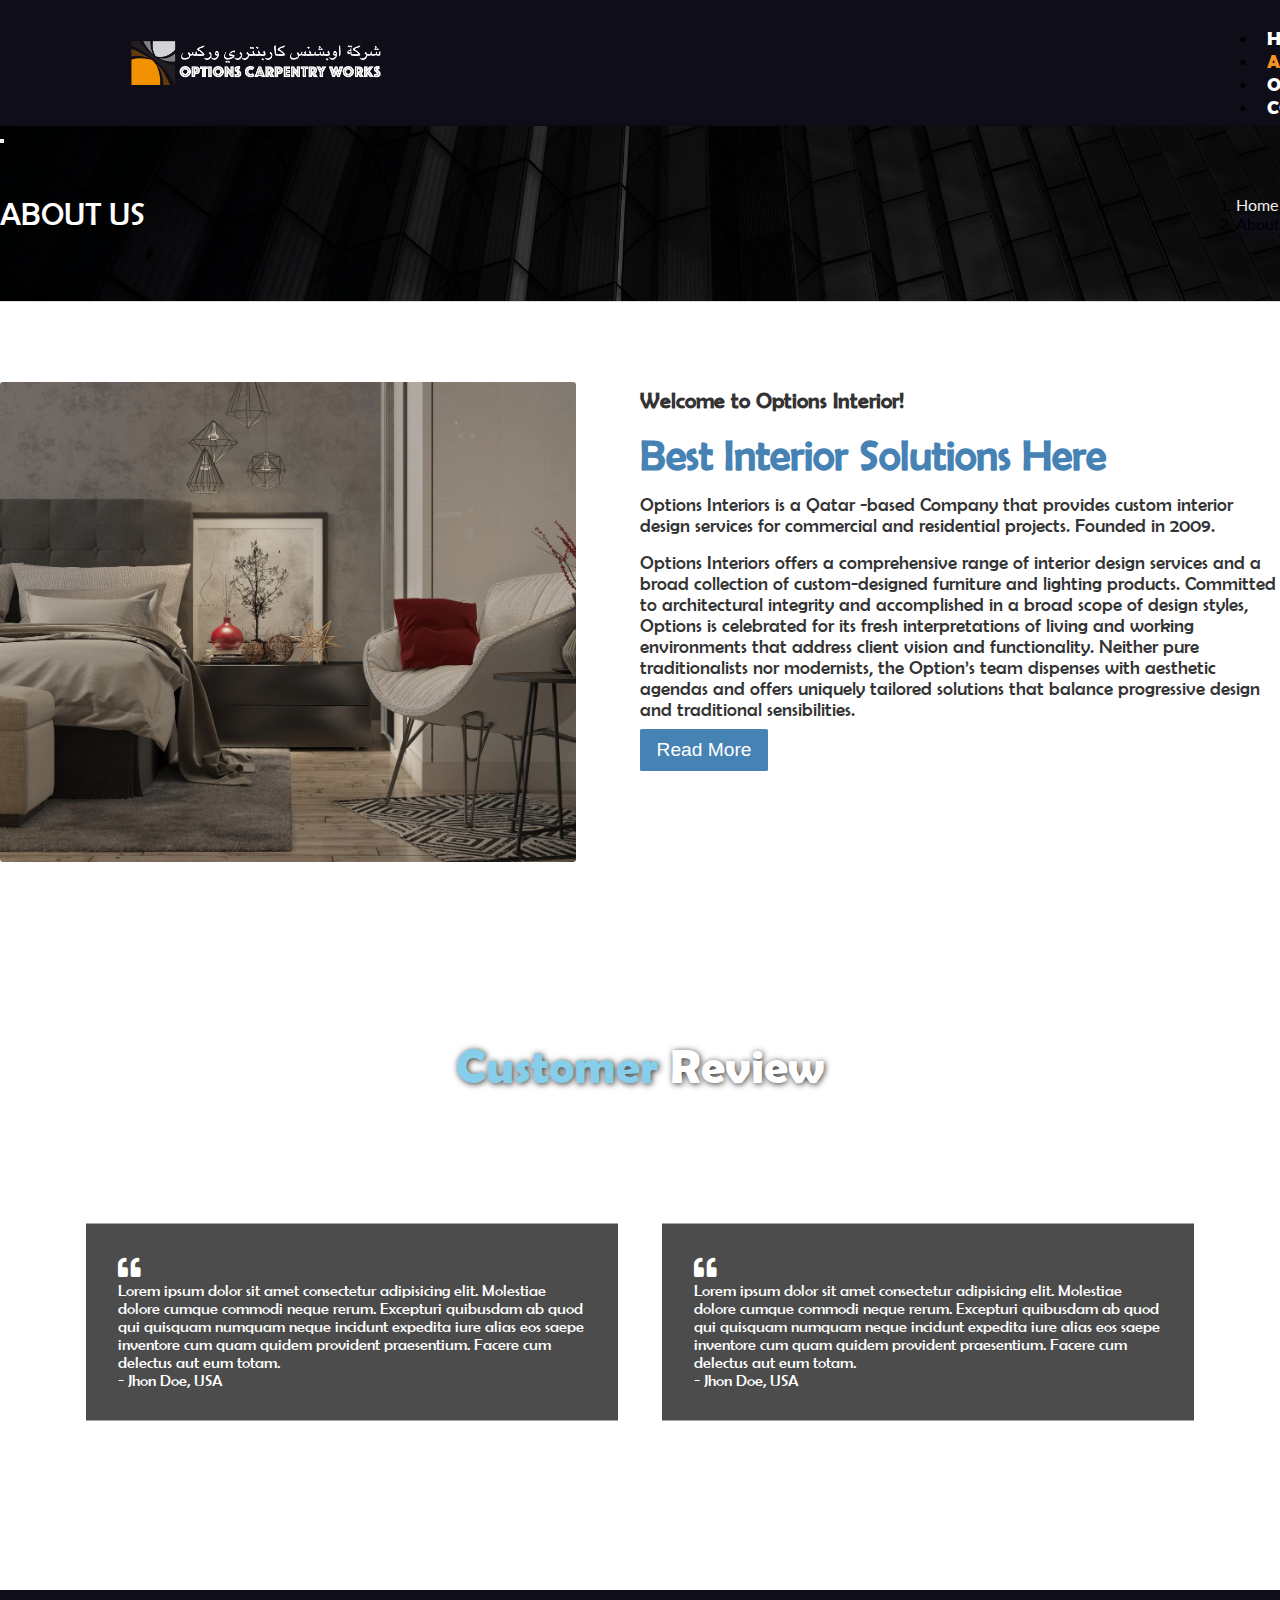
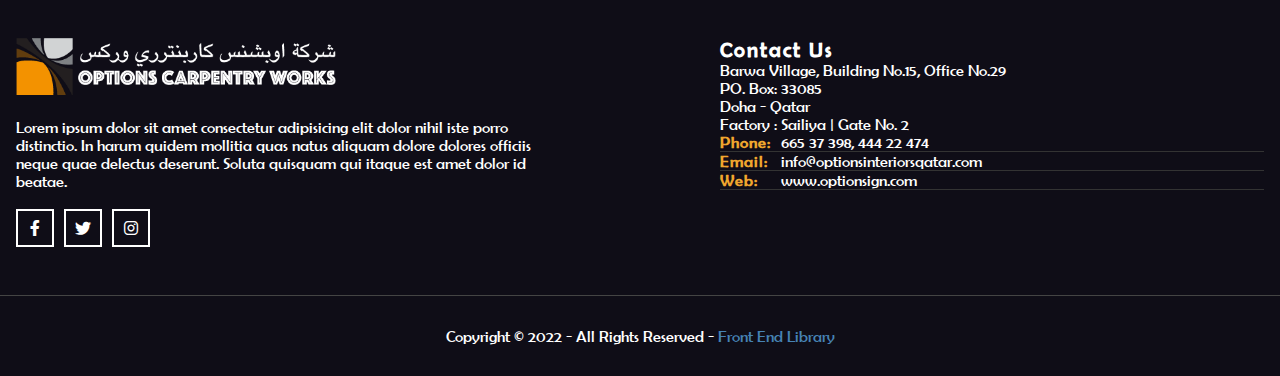
<file: about.html>
<!DOCTYPE html>
<!--
Template name: Interiorx
Author: Md. Riazul Islam
Author URI: https://github.com/riazul82
Date: June, 2022
--------------------------------------------->
<html lang="en">

<head>
    <meta charset="UTF-8">
    <meta http-equiv="X-UA-Compatible" content="IE=edge">
    <meta name="viewport" content="width=device-width, initial-scale=1.0">

    <!-- bootstrap cdn link -->
    <link href="https://cdn.jsdelivr.net/npm/bootstrap@5.1.3/dist/css/bootstrap.min.css" rel="stylesheet"
        integrity="sha384-1BmE4kWBq78iYhFldvKuhfTAU6auU8tT94WrHftjDbrCEXSU1oBoqyl2QvZ6jIW3" crossorigin="anonymous">

    <!-- aos cdn link -->
    <link href="https://unpkg.com/aos@2.3.1/dist/aos.css" rel="stylesheet">

    <!-- custom styles -->
    <link rel="stylesheet" href="style.css">
    <link rel="stylesheet" href="responsive.css">

    <title>Interiorx - About</title>
</head>

<body>
    <!-- topbar start -->
    <!-- <div class="topbar container-fluid d-flex flex-wrap justify-content-center justify-content-lg-between">
        <div class="info-topbar mt-2 d-flex flex-wrap justify-content-center justify-content-lg-between">
            <div class="info-content d-inline-flex">
                <div class="mt-1"><span class="icon-phone-alt"></span></div>
                <p class="phone ms-2">+91 7736463884, +974 55217581</p>
            </div>

            <div class="info-content ms-4 d-inline-flex">
                <div class="mt-1"><span class="icon-envelope"></span></div>
                <p class="email ms-2">dilshad@gmail.com</p>
            </div>
        </div>

        <div class="location-topbar ms-3 mt-2 d-flex align-items-center">
            <p>Muatheir aspire building 4th floor</p>
        </div>
    </div> -->
    <!-- topbar end -->





    <!-- header start -->
    <div class="header">

        <!-- navbar start -->
        <nav class="navbari navbar-expand-lg navbar-light bg-light">
            <div class="nav-content container-fluid">
                <a class="navbar-brand" href="#">
                    <img class="d-inline-block align-top" src="img/O Int Logo.png" alt="brand-logo">
                </a>

                <button class="navbar-toggler" type="button" data-bs-toggle="collapse"
                    data-bs-target="#navbarNavDropdown" aria-controls="navbarNavDropdown" aria-expanded="false"
                    aria-label="Toggle navigation">
                    <span class="navbar-toggler-icon"></span>
                </button>

                <div class="main-menu collapse navbar-collapse" id="navbarNavDropdown">
                    <ul class="navbar-nav">
                        <li class="nav-item">
                            <a class="nav-link" aria-current="page" href="index.html">Home</a>
                        </li>

                        <li class="nav-item">
                            <a class="nav-link activee" href="about.html">About Us</a>
                        </li>

                        <li class="nav-item">
                            <a class="nav-link" href="interior.html">Our Services</a>
                        </li>

                        <!-- <li class="nav-item dropdown">
                            <a class="nav-link dropdown-toggle" href="#" data-bs-toggle="dropdown"
                                id="navbarDropdownMenuLink" role="button" aria-expanded="false">
                                Our Services
                            </a>
                            <ul class="dropdown-menu" aria-labelledby="navbarDropdownMenuLink">
                                <li><a class="dropdown-item" href="interior.html">Interior</a></li>
                                <li><a class="dropdown-item" href="construction.html">Construction</a></li>
                            </ul>
                        </li> -->

                        <li class="nav-item">
                            <a class="nav-link" href="contact.html">Contact Us</a>
                        </li>
                    </ul>
                </div>

                <!-- <div class="quote-btn">
                    <a class="nav-link" href="#">Get a quote</a>
                </div> -->
            </div>
        </nav>
        <!-- navbar end -->
    </div>
    <!-- header end -->





    <!-- breadcrumb start -->
    <div class="container-fluid breadcrumb-area">
        <div class="container-lg">
            <div class="title">
                <h2>About us</h2>
            </div>

            <nav aria-label="breadcrumb">
                <ol class="breadcrumb">
                    <li class="breadcrumb-item"><a href="index.html">Home</a></li>
                    <li class="breadcrumb-item active" aria-current="page">About</li>
                </ol>
            </nav>
        </div>
    </div>
    <!-- breadcrumb end -->





    <!-- about section start -->
    <div class="about container-xl" id="about">
        <div class="about-wrap">
            <div class="about-image">
                <img src="img/exclusive/03.jpg" alt="about_img">
            </div>
            <div class="about-description">
                <h3>Welcome to Options Interior!</h3>
                <h1>Best Interior Solutions Here</h1>
                <p>Options Interiors is a Qatar -based Company that provides custom interior design 
                    services for commercial and residential projects. Founded in 2009.</p>
                <p>Options Interiors offers a comprehensive range of interior design 
                    services and a broad collection of custom-designed furniture and lighting products. Committed to 
                    architectural integrity and accomplished in a broad scope of design styles, Options is celebrated 
                    for its fresh interpretations of living and working environments that address client vision and 
                    functionality. Neither pure traditionalists nor modernists, the Option’s team dispenses with 
                    aesthetic agendas and offers uniquely tailored solutions that balance progressive design and 
                    traditional sensibilities.
                
                </p>
                <p id="read" style="display: none;">
                    Each project in the Options Interiors portfolio - Executive offices, Private residences, Baby 
                    nurseries, Restaurants, Fitness studio, Medical centers and numerous other distinctive spaces – begins 
                    with a definitive design concept formulated in partnership with the client. This concept establishes 
                    a point of view that runs throughout the space, whether referenced to the construction of a lighted 
                    suspended ceiling or to a ne detail in the hardware of a walnut cabinet. The carefully considered 
                    synthesis of functional space planning, colour and texture, proportion, scale and lighting, is key 
                    to Options’s core design principles and enhanced by service built on close client collaboration 
                    and responsiveness.
                </p>
            <button onclick="myRead()">Read More</button>
            </div>
        </div>
            
        <!-- <div class="about-wrap about-wrap-2">
            <div class="about-description">
                <h3>We Build & Install</h3>
                <h1>Your Dream Construction Project</h1>
                <p>Atque molestias illo consectetur odio laborum libero consectetur accusamus reiciendis molestias
                    laboriosam omnis dolor cupiditate fugit iusto perferendis praesentium eos excepturi magnam
                    corporis earum magnam est cumque commodi voluptate distinctio perspiciatis aperiam rerum quae
                    soluta quam incidunt quis beatae corrupti eaque.</p>
                <p>Dacilis in corporis ad itaque minus necessitatibus laudantium quod inventore sint repellat nam
                    lorem ipsum dolor sit amet consectetur adipisicing elit atque molestias illo consectetur odio
                    laborum libero doloremque. </p>
                <button>Read More</button>
            </div>

            <div class="about-image">
                <img src="img/construction/01.jpg" alt="about_img">
            </div>
        </div> -->
    </div>
    <!-- about section end -->





    <!-- customer review section start -->
    <div class="customer-review">
        <div class="review-title">
            <h1><span>Customer</span> Review</h1>
        </div>
        <div class="review-wrap">
            <div class="review-box">
                <p class="review-icon"><span class="icon-quote-left"></span></p>
                <p class="review-description">Lorem ipsum dolor sit amet consectetur adipisicing elit. Molestiae dolore
                    cumque commodi neque rerum. Excepturi quibusdam ab quod qui quisquam numquam neque incidunt expedita
                    iure alias eos saepe inventore cum quam quidem provident praesentium. Facere cum delectus aut eum
                    totam.</p>
                <p>- Jhon Doe, USA</p>
            </div>

            <div class="review-box">
                <p class="review-icon"><span class="icon-quote-left"></span></p>
                <p class="review-description">Lorem ipsum dolor sit amet consectetur adipisicing elit. Molestiae dolore
                    cumque commodi neque rerum. Excepturi quibusdam ab quod qui quisquam numquam neque incidunt expedita
                    iure alias eos saepe inventore cum quam quidem provident praesentium. Facere cum delectus aut eum
                    totam.</p>
                <p>- Jhon Doe, USA</p>
            </div>
        </div>
    </div>
    <!-- customer review section end -->





    <!-- footer section start -->
    <div class="footer">
        <div class="footer-content container-xxl">
            <div class="footer-col footer-col1">
                <!-- <p class="interiorx"><strong>Options<span>Interior</span></strong></p> -->
                <img src="/img/O Int Logo.png" alt="">
                <p>Lorem ipsum dolor sit amet consectetur adipisicing elit dolor nihil iste porro distinctio. In harum
                    quidem mollitia quas natus aliquam dolore dolores officiis neque quae delectus deserunt. Soluta
                    quisquam qui itaque est amet dolor id beatae.</p>
                <div class="social-links">
                    <div class="social-link">
                        <a href="https://www.facebook.com/optionsqatar2006"><span class="icon-facebook-f"></span></a>
                    </div>

                    <div class="social-link">
                        <a href="https://twitter.com/OptionSign?s=20"><span class="icon-twitter"></span></a>
                    </div>

                    <!-- <div class="social-link">
                        <a href=""><span class="icon-youtube"></span></a>
                    </div> -->

                    <div class="social-link" >
                        <a href="https://instagram.com/options_sign.qatar?igshid=MzRlODBiNWFlZA=="><span class="icon-instagram "></span></a>
                    </div>
                </div>
            </div>

            <!-- <div class="footer-col news">
                <p class="footer-col-title"><strong>Latest news</strong></p>
                <div class="news-links">
                    <p class="news-link"><a href="#">Aut illum consequuntur quae dolores mollitia deserunt</a></p>
                    <p class="news-link"><a href="#">Estpti beatae placeat corporis non incidunt</a></p>
                    <p class="news-link"><a href="#">Molestiae aperiam laudantium ullam fuga laboriosam</a></p>
                    <p class="news-link"><a href="#">Repellat explore dolorem tenetur voluptate repudiandae</a></p>
                    <p class="news-link"><a href="#">Vero voluptate esse nostrum quaerat reiciendis eveniet</a></p>
                    <p class="news-link"><a href="#">Totam non blanditiis harum vitae accusamus</a></p>
                </div>
            </div> -->

            <div class="footer-col location">
                <p class="footer-col-title"><strong>Contact Us</strong></p>
                <p>
                    Barwa Village, Building No.15, Office No.29 <br>
                    PO. Box: 33085 <br>
                    Doha - Qatar <br>
                    Factory : Sailiya | Gate No. 2
                </p>
                <div class="address">
                    <p><strong>Phone: </strong><span>665 37 398, 444 22 474</span></p>
                    <p><strong>Email: </strong><span>info@optionsinteriorsqatar.com</span></p>
                    <p><strong>Web: </strong><a href="#">www.optionsign.com</a></p>
                </div>
            </div>
        </div>

        <footer class="copyright container-xxl">
            <p>Copyright &copy; 2022 - All Rights Reserved - <a
                    href="" target="_blank">Front End Library</a></p>
        </footer>
    </div>
    <!-- footer section end -->








    <!-- bootstrap cdn link -->
    <script src="https://cdn.jsdelivr.net/npm/bootstrap@5.1.3/dist/js/bootstrap.bundle.min.js"
        integrity="sha384-ka7Sk0Gln4gmtz2MlQnikT1wXgYsOg+OMhuP+IlRH9sENBO0LRn5q+8nbTov4+1p" crossorigin="anonymous">
    </script>

    <!-- aos cdn link -->
    <script src="https://unpkg.com/aos@2.3.1/dist/aos.js"></script>

    <!-- custom js link -->
    <script src="script.js"></script>
</body>

</html>
</file>
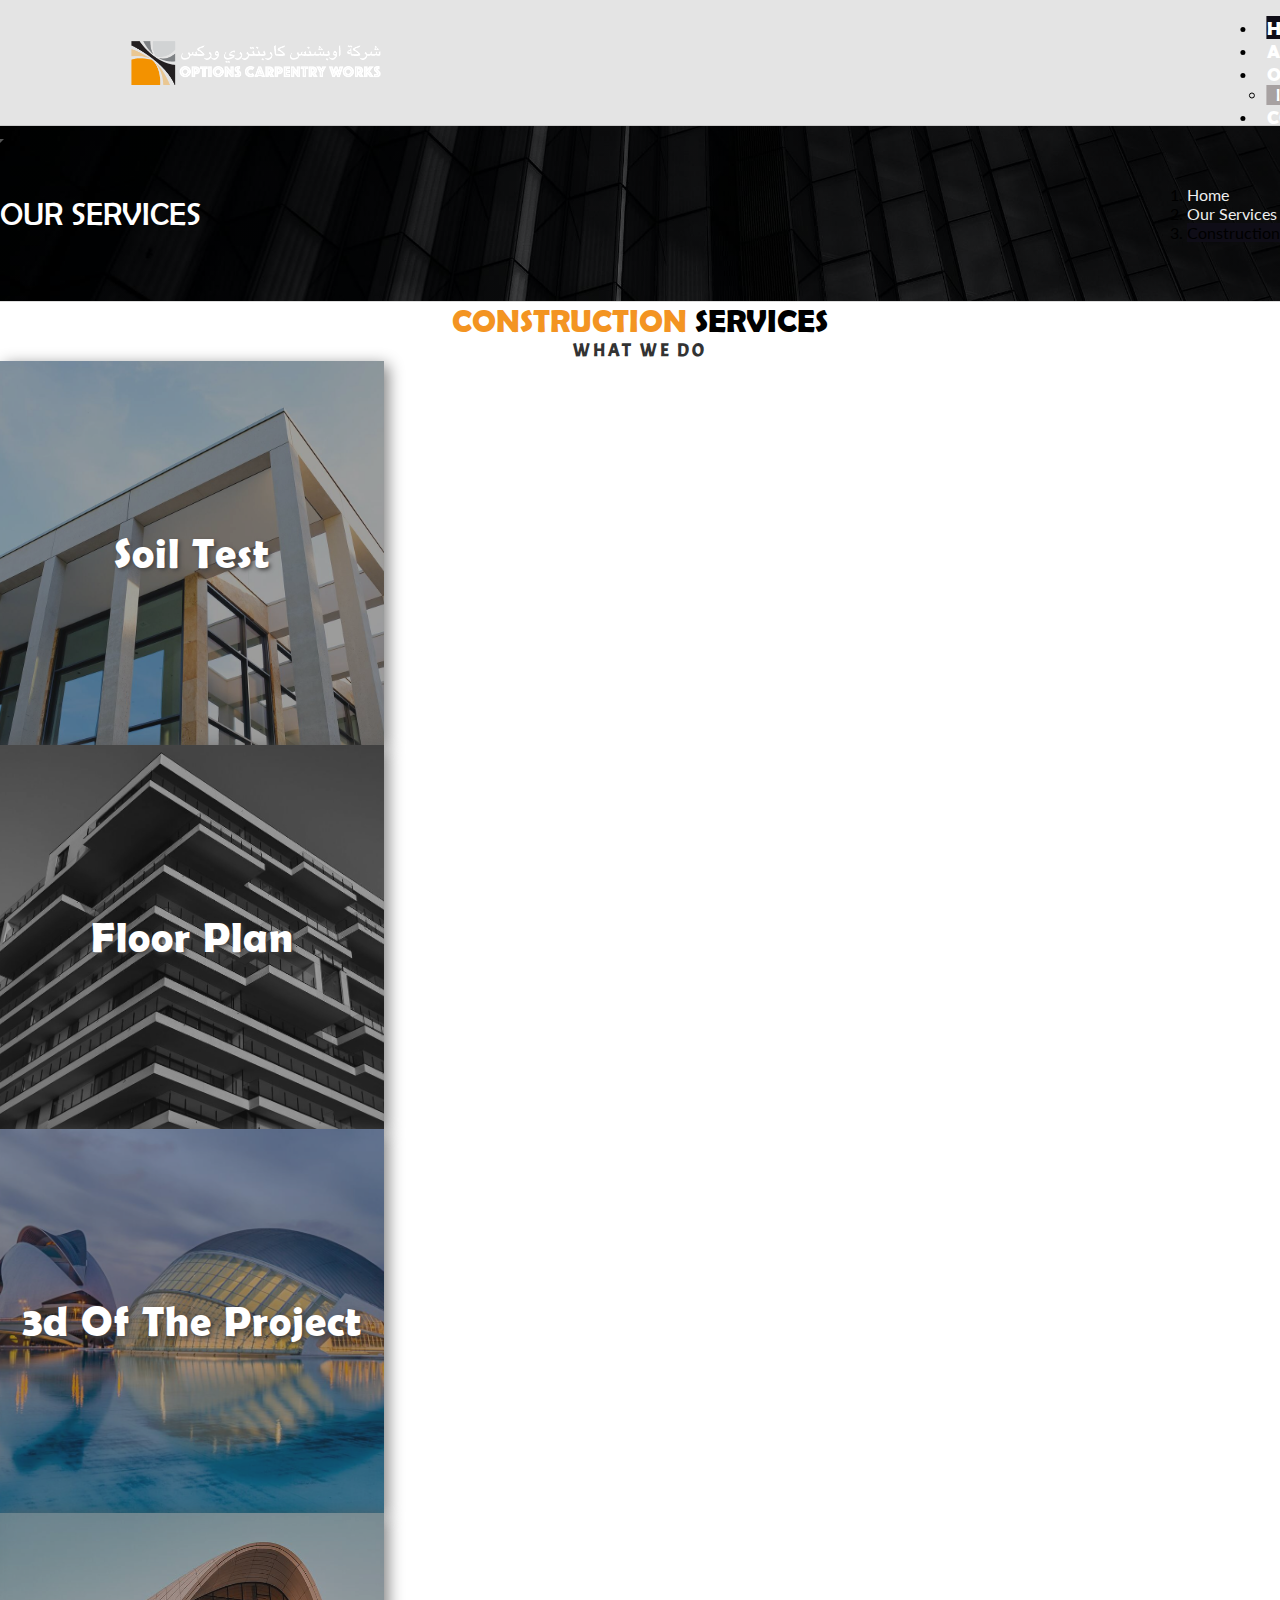
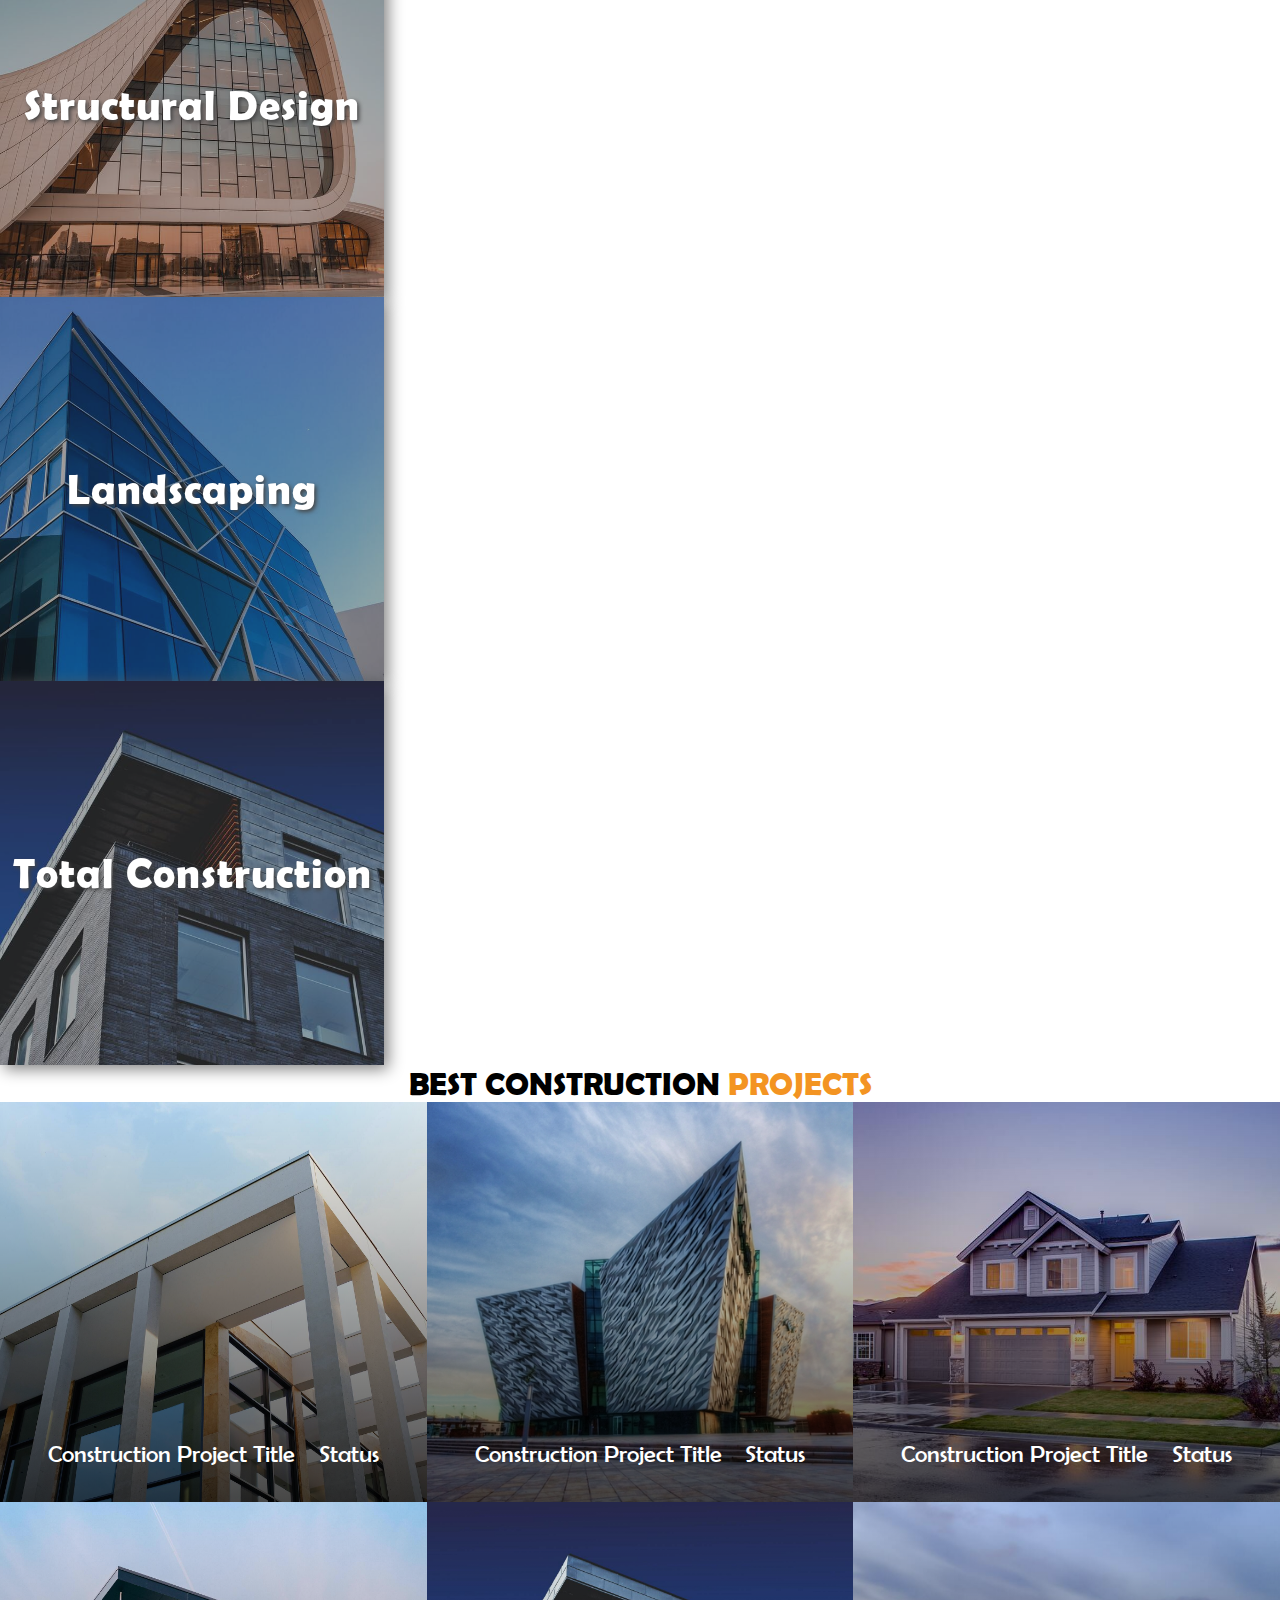
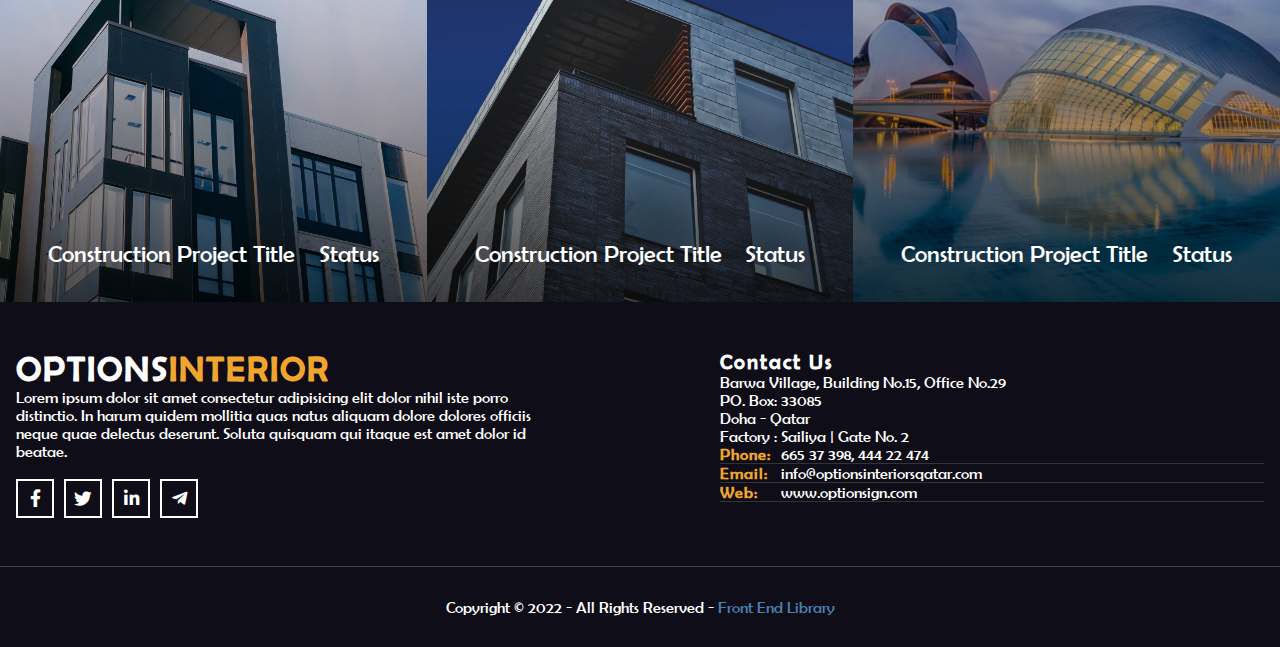
<file: construction.html>
<!DOCTYPE html>
<!--
Template name: Interiorx
Author: Md. Riazul Islam
Author URI: https://github.com/riazul82
Date: June, 2022
--------------------------------------------->
<html lang="en">

<head>
    <meta charset="UTF-8">
    <meta http-equiv="X-UA-Compatible" content="IE=edge">
    <meta name="viewport" content="width=device-width, initial-scale=1.0">

    <!-- bootstrap cdn link -->
    <link href="https://cdn.jsdelivr.net/npm/bootstrap@5.1.3/dist/css/bootstrap.min.css" rel="stylesheet"
        integrity="sha384-1BmE4kWBq78iYhFldvKuhfTAU6auU8tT94WrHftjDbrCEXSU1oBoqyl2QvZ6jIW3" crossorigin="anonymous">

    <!-- aos cdn link -->
    <link href="https://unpkg.com/aos@2.3.1/dist/aos.css" rel="stylesheet">

    <!-- custom styles -->
    <link rel="stylesheet" href="style.css">
    <link rel="stylesheet" href="responsive.css">

    <title>Interiorx - Construction</title>
</head>

<body>
   <!-- topbar start -->
    <!-- <div class="topbar container-fluid d-flex flex-wrap justify-content-center justify-content-lg-between">
        <div class="info-topbar mt-2 d-flex flex-wrap justify-content-center justify-content-lg-between">
            <div class="info-content d-inline-flex">
                <div class="mt-1"><span class="icon-phone-alt"></span></div>
                <p class="phone ms-2">+91 7736463884, +974 55217581</p>
            </div>

            <div class="info-content ms-4 d-inline-flex">
                <div class="mt-1"><span class="icon-envelope"></span></div>
                <p class="email ms-2">dilshad@gmail.com</p>
            </div>
        </div>

        <div class="location-topbar ms-3 mt-2 d-flex align-items-center">
            <p>Muatheir aspire building 4th floor</p>
        </div>
    </div> -->
    <!-- topbar end -->




    <!-- header start -->
    <div class="header">

        <!-- navbar start -->
        <nav class="navbar navbar-expand-lg navbar-light bg-light">
            <div class="nav-content container-fluid">
                <a class="navbar-brand" href="#">
                    <img class="d-inline-block align-top" src="img/O Int Logo.png" alt="brand-logo">
                </a>

                <button class="navbar-toggler" type="button" data-bs-toggle="collapse"
                    data-bs-target="#navbarNavDropdown" aria-controls="navbarNavDropdown" aria-expanded="false"
                    aria-label="Toggle navigation">
                    <span class="navbar-toggler-icon"></span>
                </button>

                <div class="main-menu collapse navbar-collapse" id="navbarNavDropdown">
                    <ul class="navbar-nav">
                        <li class="nav-item">
                            <a class="nav-link active" aria-current="page" href="index.html">Home</a>
                        </li>

                        <li class="nav-item">
                            <a class="nav-link" href="about.html">About Us</a>
                        </li>

                        <li class="nav-item dropdown">
                            <a class="nav-link dropdown-toggle" href="#" data-bs-toggle="dropdown"
                                id="navbarDropdownMenuLink" role="button" aria-expanded="false">
                                Our Services
                            </a>
                            <ul class="dropdown-menu" aria-labelledby="navbarDropdownMenuLink">
                                <li><a class="dropdown-item" href="interior.html">Interior</a></li>
                                <!-- <li><a class="dropdown-item" href="construction.html">Construction</a></li> -->
                            </ul>
                        </li>

                        <li class="nav-item">
                            <a class="nav-link" href="contact.html">Contact Us</a>
                        </li>
                    </ul>
                </div>

                <!-- <div class="quote-btn">
                    <a class="nav-link" href="#">Get a quote</a>
                </div> -->
            </div>
        </nav>
        <!-- navbar end -->
    </div>
    <!-- header end -->





    <!-- breadcrumb start -->
    <div class="container-fluid breadcrumb-area parallax">
        <div class="container-lg">
            <div class="title">
                <h2>Our Services</h2>
            </div>

            <nav aria-label="breadcrumb">
                <ol class="breadcrumb">
                    <li class="breadcrumb-item"><a href="index.html">Home</a></li>
                    <li class="breadcrumb-item"><a href="interior.html">Our Services</a></li>
                    <li class="breadcrumb-item active" aria-current="page">Construction</li>
                </ol>
            </nav>
        </div>
    </div>
    <!-- breadcrumb end -->





    <!-- services section start -->
    <div id="services" class="construction-services">
        <div class="section-title pt-5">
            <h1 class="text-center"><span>Construction</span> Services</h1>
            <p class="text-center">What we do</p>
        </div>

        <div class="container-lg pt-4 pb-5 d-flex flex-wrap justify-content-center justify-content-lg-start"
            data-aos="fade-up">
            <div class="card mb-3 ms-2 me-2 flex-lg-grow-1">
                <img src="img/construction/01.jpg" alt="">

                <div class="card-text-content">
                    <p>Soil test</p>
                </div>
            </div>

            <div class="card mb-3 ms-2 me-2 flex-lg-grow-1">
                <img src="img/construction/02.jpg" alt="">

                <div class="card-text-content">
                    <p>Floor plan</p>
                </div>
            </div>

            <div class="card mb-3 ms-2 me-2 flex-lg-grow-1">
                <img src="img/construction/09.jpg" alt="">

                <div class="card-text-content">
                    <p>3d of the project</p>
                </div>
            </div>

            <div class="card mb-3 ms-2 me-2 flex-lg-grow-1">
                <img src="img/construction/04.jpg" alt="">

                <div class="card-text-content">
                    <p>Structural design</p>
                </div>
            </div>

            <div class="card mb-3 ms-2 me-2 flex-lg-grow-1">
                <img src="img/construction/05.jpg" alt="">

                <div class="card-text-content">
                    <p>Landscaping</p>
                </div>
            </div>

            <div class="card mb-3 ms-2 me-2 flex-lg-grow-1">
                <img src="img/construction/06.jpg" alt="">

                <div class="card-text-content">
                    <p>Total construction</p>
                </div>
            </div>
        </div>
    </div>
    <!-- services section end -->





    <!-- service gallery start -->
    <div class="container-fluid service-gallery mt-2">
        <div class="section-title pt-5 pb-5">
            <h1>Best Construction <span>Projects</span></h1>
        </div>

        <div class="service-gallery-wrapper mt-4">
            <div class="service-gallery-content">
                <img src="img/exclusive/07.jpg" alt="">

                <div class="preview-details">
                    <p class="preview-title">Project Preview Title</p>
                </div>

                <div class="service-project-title-area">
                    <p class="service-project-title">Construction Project Title</p>
                    <p class="service-project-status">Status</p>
                </div>
            </div>

            <div class="service-gallery-content">
                <img src="img/exclusive/08.jpg" alt="">

                <div class="preview-details">
                    <p class="preview-title">Project Preview Title</p>
                </div>

                <div class="service-project-title-area">
                    <p class="service-project-title">Construction Project Title</p>
                    <p class="service-project-status">Status</p>
                </div>
            </div>

            <div class="service-gallery-content">
                <img src="img/exclusive/09.jpg" alt="">

                <div class="preview-details">
                    <p class="preview-title">Project Preview Title</p>
                </div>

                <div class="service-project-title-area">
                    <p class="service-project-title">Construction Project Title</p>
                    <p class="service-project-status">Status</p>
                </div>
            </div>

            <div class="service-gallery-content">
                <img src="img/exclusive/10.jpg" alt="">

                <div class="preview-details">
                    <p class="preview-title">Project Preview Title</p>
                </div>

                <div class="service-project-title-area">
                    <p class="service-project-title">Construction Project Title</p>
                    <p class="service-project-status">Status</p>
                </div>
            </div>

            <div class="service-gallery-content">
                <img src="img/exclusive/11.jpg" alt="">

                <div class="preview-details">
                    <p class="preview-title">Project Preview Title</p>
                </div>

                <div class="service-project-title-area">
                    <p class="service-project-title">Construction Project Title</p>
                    <p class="service-project-status">Status</p>
                </div>
            </div>

            <div class="service-gallery-content">
                <img src="img/exclusive/12.jpg" alt="">

                <div class="preview-details">
                    <p class="preview-title">Project Preview Title</p>
                </div>

                <div class="service-project-title-area">
                    <p class="service-project-title">Construction Project Title</p>
                    <p class="service-project-status">Status</p>
                </div>
            </div>
        </div>
    </div>
    <!-- service gallery end -->





    <!-- footer section start -->
    <div class="footer">
        <div class="footer-content container-xxl">
            <div class="footer-col footer-col1">
                <p class="interiorx"><strong>Options<span>Interior</span></strong></p>
                <p>Lorem ipsum dolor sit amet consectetur adipisicing elit dolor nihil iste porro distinctio. In harum
                    quidem mollitia quas natus aliquam dolore dolores officiis neque quae delectus deserunt. Soluta
                    quisquam qui itaque est amet dolor id beatae.</p>
                <div class="social-links">
                    <div class="social-link">
                        <span class="icon-facebook-f"></span>
                    </div>

                    <div class="social-link">
                        <span class="icon-twitter"></span>
                    </div>

                    <div class="social-link">
                        <span class="icon-linkedin-in"></span>
                    </div>

                    <div class="social-link">
                        <span class="icon-telegram-plane"></span>
                    </div>
                </div>
            </div>

            <!-- <div class="footer-col news">
                <p class="footer-col-title"><strong>Latest news</strong></p>
                <div class="news-links">
                    <p class="news-link"><a href="#">Aut illum consequuntur quae dolores mollitia deserunt</a></p>
                    <p class="news-link"><a href="#">Estpti beatae placeat corporis non incidunt</a></p>
                    <p class="news-link"><a href="#">Molestiae aperiam laudantium ullam fuga laboriosam</a></p>
                    <p class="news-link"><a href="#">Repellat explore dolorem tenetur voluptate repudiandae</a></p>
                    <p class="news-link"><a href="#">Vero voluptate esse nostrum quaerat reiciendis eveniet</a></p>
                    <p class="news-link"><a href="#">Totam non blanditiis harum vitae accusamus</a></p>
                </div>
            </div> -->

            <div class="footer-col location">
                <p class="footer-col-title"><strong>Contact Us</strong></p>
                <p>
                    Barwa Village, Building No.15, Office No.29 <br>
                    PO. Box: 33085 <br>
                    Doha - Qatar <br>
                    Factory : Sailiya | Gate No. 2
                </p>
                <div class="address">
                    <p><strong>Phone: </strong><span>665 37 398, 444 22 474</span></p>
                    <p><strong>Email: </strong><span>info@optionsinteriorsqatar.com</span></p>
                    <p><strong>Web: </strong><a href="#">www.optionsign.com</a></p>
                </div>
            </div>
        </div>

        <footer class="copyright container-xxl">
            <p>Copyright &copy; 2022 - All Rights Reserved - <a
                    href="" target="_blank">Front End Library</a></p>
        </footer>
    </div>
    <!-- footer section end -->






    <!-- bootstrap cdn link -->
    <script src="https://cdn.jsdelivr.net/npm/bootstrap@5.1.3/dist/js/bootstrap.bundle.min.js"
        integrity="sha384-ka7Sk0Gln4gmtz2MlQnikT1wXgYsOg+OMhuP+IlRH9sENBO0LRn5q+8nbTov4+1p" crossorigin="anonymous">
    </script>

    <!-- aos cdn link -->
    <script src="https://unpkg.com/aos@2.3.1/dist/aos.js"></script>

    <!-- custom js link -->
    <script src="script.js"></script>
</body>

</html>
</file>
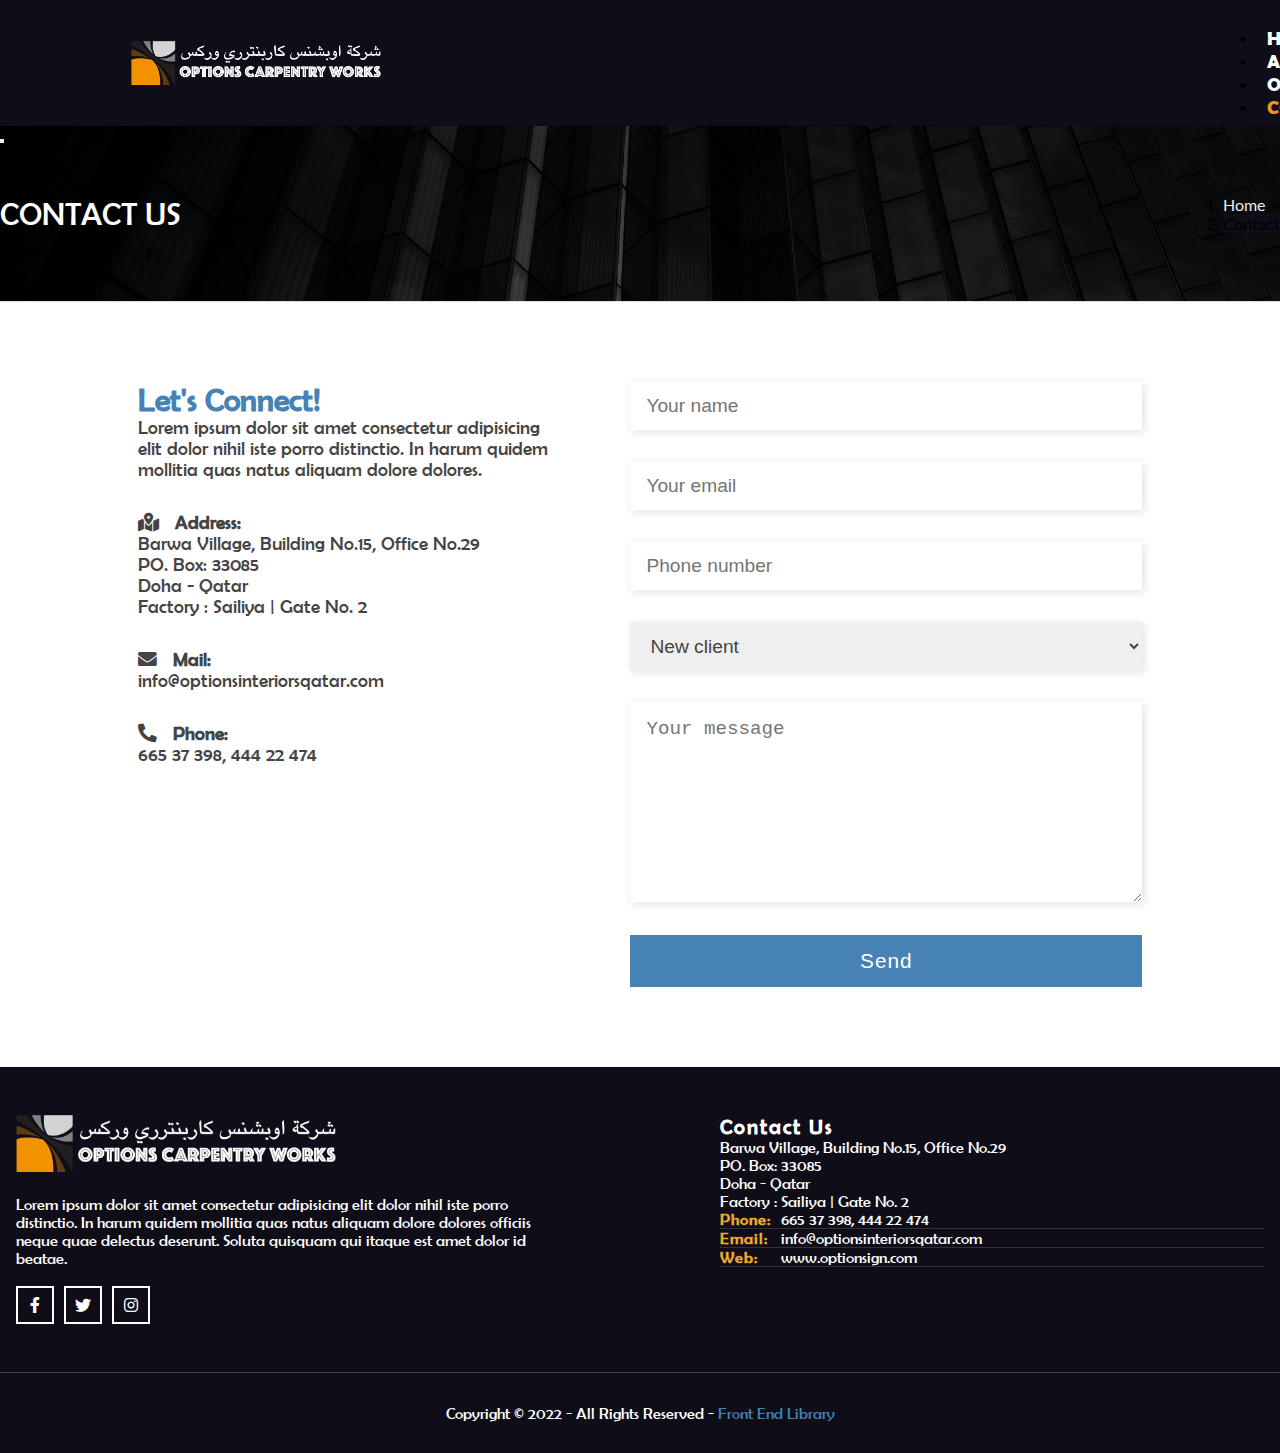
<file: contact.html>
<!DOCTYPE html>
<!--
Template name: Interiorx
Author: Md. Riazul Islam
Author URI: https://github.com/riazul82
Date: June, 2022
--------------------------------------------->
<html lang="en">

<head>
    <meta charset="UTF-8">
    <meta http-equiv="X-UA-Compatible" content="IE=edge">
    <meta name="viewport" content="width=device-width, initial-scale=1.0">

    <!-- bootstrap cdn link -->
    <link href="https://cdn.jsdelivr.net/npm/bootstrap@5.1.3/dist/css/bootstrap.min.css" rel="stylesheet"
        integrity="sha384-1BmE4kWBq78iYhFldvKuhfTAU6auU8tT94WrHftjDbrCEXSU1oBoqyl2QvZ6jIW3" crossorigin="anonymous">

    <!-- aos cdn link -->
    <link href="https://unpkg.com/aos@2.3.1/dist/aos.css" rel="stylesheet">

    <!-- custom styles -->
    <link rel="stylesheet" href="style.css">
    <link rel="stylesheet" href="responsive.css">

    <title>Interiorx - Contact</title>
</head>

<body>
    <!-- topbar start -->
    <!-- <div class="topbar container-fluid d-flex flex-wrap justify-content-center justify-content-lg-between">
        <div class="info-topbar mt-2 d-flex flex-wrap justify-content-center justify-content-lg-between">
            <div class="info-content d-inline-flex">
                <div class="mt-1"><span class="icon-phone-alt"></span></div>
                <p class="phone ms-2">+91 7736463884, +974 55217581</p>
            </div>

            <div class="info-content ms-4 d-inline-flex">
                <div class="mt-1"><span class="icon-envelope"></span></div>
                <p class="email ms-2">dilshad@gmail.com</p>
            </div>
        </div>

        <div class="location-topbar ms-3 mt-2 d-flex align-items-center">
            <p>Muatheir aspire building 4th floor</p>
        </div>
    </div> -->
    <!-- topbar end -->





    <!-- header start -->
    <div class="header">

        <!-- navbar start -->
        <nav class="navbari navbar-expand-lg navbar-light bg-light">
            <div class="nav-content container-fluid">
                <a class="navbar-brand" href="#">
                    <img class="d-inline-block align-top" src="img/O Int Logo.png" alt="brand-logo">
                </a>

                <button class="navbar-toggler" type="button" data-bs-toggle="collapse"
                    data-bs-target="#navbarNavDropdown" aria-controls="navbarNavDropdown" aria-expanded="false"
                    aria-label="Toggle navigation">
                    <span class="navbar-toggler-icon"></span>
                </button>

                <div class="main-menu collapse navbar-collapse" id="navbarNavDropdown">
                    <ul class="navbar-nav">
                        <li class="nav-item">
                            <a class="nav-link" aria-current="page" href="index.html">Home</a>
                        </li>

                        <li class="nav-item">
                            <a class="nav-link" href="about.html">About Us</a>
                        </li>

                        <li class="nav-item">
                            <a class="nav-link" href="interior.html">Our Services</a>
                        </li>

                        <!-- <li class="nav-item dropdown">
                            <a class="nav-link dropdown-toggle" href="#" data-bs-toggle="dropdown"
                                id="navbarDropdownMenuLink" role="button" aria-expanded="false">
                                Our Services
                            </a>
                            <ul class="dropdown-menu" aria-labelledby="navbarDropdownMenuLink">
                                <li><a class="dropdown-item" href="interior.html">Interior</a></li>
                                <li><a class="dropdown-item" href="construction.html">Construction</a></li>
                            </ul>
                        </li> -->

                        <li class="nav-item">
                            <a class="nav-link activee" href="contact.html">Contact Us</a>
                        </li>
                    </ul>
                </div>

                <!-- <div class="quote-btn">
                    <a class="nav-link" href="#">Get a quote</a>
                </div> -->
            </div>
        </nav>
        <!-- navbar end -->
    </div>
    <!-- header end -->





    <!-- breadcrumb start -->
    <div class="container-fluid breadcrumb-area">
        <div class="container-lg">
            <div class="title">
                <h2>Contact us</h2>
            </div>

            <nav aria-label="breadcrumb">
                <ol class="breadcrumb">
                    <li class="breadcrumb-item"><a href="index.html">Home</a></li>
                    <li class="breadcrumb-item active" aria-current="page">Contact</li>
                </ol>
            </nav>
        </div>
    </div>
    <!-- breadcrumb end -->





    <!-- contact section start -->
    <div class="container contact">
        <div class="contact-wrap">
            <div class="contact-address">
                <div class="contact-title">
                    <h1>Let's Connect!</h1>
                    <p>Lorem ipsum dolor sit amet consectetur adipisicing elit dolor nihil iste porro distinctio. In
                        harum
                        quidem mollitia quas natus aliquam dolore dolores.</p>
                </div>
                <div class="contact-info">
                    <div class="office-address">
                        <h3><span class="icon-map-marked-alt"></span><strong>Address:</strong></h3>
                        <p>
                            Barwa Village, Building No.15, Office No.29 <br>
                            PO. Box: 33085 <br>
                            Doha - Qatar <br>
                            Factory : Sailiya | Gate No. 2
                        </p>
                    </div>

                    <div class="contact-mail">
                        <h3><span class="icon-envelope"></span><strong>Mail:</strong></h3>
                        <p>info@optionsinteriorsqatar.com</p>
                    </div>

                    <div class="contact-phone">
                        <h3><span class="icon-phone-alt"></span><strong>Phone:</strong></h3>
                        <p>665 37 398, 444 22 474</p>
                    </div>
                </div>
            </div>

            <div class="contact-form">
                <form action="#">
                    <div class="input-field">
                        <input type="text" placeholder="Your name" autocomplete="off" required>
                    </div>

                    <div class="input-field">
                        <input type="email" placeholder="Your email" autocomplete="off" required>
                    </div>

                    <div class="input-field">
                        <input type="number" placeholder="Phone number" autocomplete="off" required>
                    </div>

                    <div class="input-field">
                        <select name="cars" id="cars" required>
                            <option value="new">New client</option>
                            <option value="existing">Existing</option>
                        </select>
                    </div>

                    <div class="textarea-field">
                        <textarea name="textarea" id="textarea" placeholder="Your message" required></textarea>
                    </div>

                    <div class="button-field">
                        <button type="submit">Send</button>
                    </div>
                </form>
            </div>
        </div>
    </div>
    <!-- contact section end -->





    <!-- footer section start -->
    <div class="footer">
        <div class="footer-content container-xxl">
            <div class="footer-col footer-col1">
                <!-- <p class="interiorx"><strong>Options<span>Interior</span></strong></p> -->
                <img src="/img/O Int Logo.png" alt="">
                <p>Lorem ipsum dolor sit amet consectetur adipisicing elit dolor nihil iste porro distinctio. In harum
                    quidem mollitia quas natus aliquam dolore dolores officiis neque quae delectus deserunt. Soluta
                    quisquam qui itaque est amet dolor id beatae.</p>
                <div class="social-links">
                    <div class="social-link">
                        <a href="https://www.facebook.com/optionsqatar2006"><span class="icon-facebook-f"></span></a>
                    </div>

                    <div class="social-link">
                        <a href="https://twitter.com/OptionSign?s=20"><span class="icon-twitter"></span></a>
                    </div>

                    <!-- <div class="social-link">
                        <a href=""><span class="icon-youtube"></span></a>
                    </div> -->

                    <div class="social-link" >
                        <a href="https://instagram.com/options_sign.qatar?igshid=MzRlODBiNWFlZA=="><span class="icon-instagram "></span></a>
                    </div>
                </div>
            </div>

            <!-- <div class="footer-col news">
                <p class="footer-col-title"><strong>Latest news</strong></p>
                <div class="news-links">
                    <p class="news-link"><a href="#">Aut illum consequuntur quae dolores mollitia deserunt</a></p>
                    <p class="news-link"><a href="#">Estpti beatae placeat corporis non incidunt</a></p>
                    <p class="news-link"><a href="#">Molestiae aperiam laudantium ullam fuga laboriosam</a></p>
                    <p class="news-link"><a href="#">Repellat explore dolorem tenetur voluptate repudiandae</a></p>
                    <p class="news-link"><a href="#">Vero voluptate esse nostrum quaerat reiciendis eveniet</a></p>
                    <p class="news-link"><a href="#">Totam non blanditiis harum vitae accusamus</a></p>
                </div>
            </div> -->

            <div class="footer-col location">
                <p class="footer-col-title"><strong>Contact Us</strong></p>
                <p>
                    Barwa Village, Building No.15, Office No.29 <br>
                    PO. Box: 33085 <br>
                    Doha - Qatar <br>
                    Factory : Sailiya | Gate No. 2
                </p>
                <div class="address">
                    <p><strong>Phone: </strong><span>665 37 398, 444 22 474</span></p>
                    <p><strong>Email: </strong><span>info@optionsinteriorsqatar.com</span></p>
                    <p><strong>Web: </strong><a href="#">www.optionsign.com</a></p>
                </div>
            </div>
        </div>

        <footer class="copyright container-xxl">
            <p>Copyright &copy; 2022 - All Rights Reserved - <a
                    href="" target="_blank">Front End Library</a></p>
        </footer>
    </div>
    <!-- footer section end -->







    <!-- bootstrap cdn link -->
    <script src="https://cdn.jsdelivr.net/npm/bootstrap@5.1.3/dist/js/bootstrap.bundle.min.js"
        integrity="sha384-ka7Sk0Gln4gmtz2MlQnikT1wXgYsOg+OMhuP+IlRH9sENBO0LRn5q+8nbTov4+1p" crossorigin="anonymous">
    </script>

    <!-- aos cdn link -->
    <script src="https://unpkg.com/aos@2.3.1/dist/aos.js"></script>

    <!-- custom js link -->
    <script src="script.js"></script>
</body>

</html>
</file>
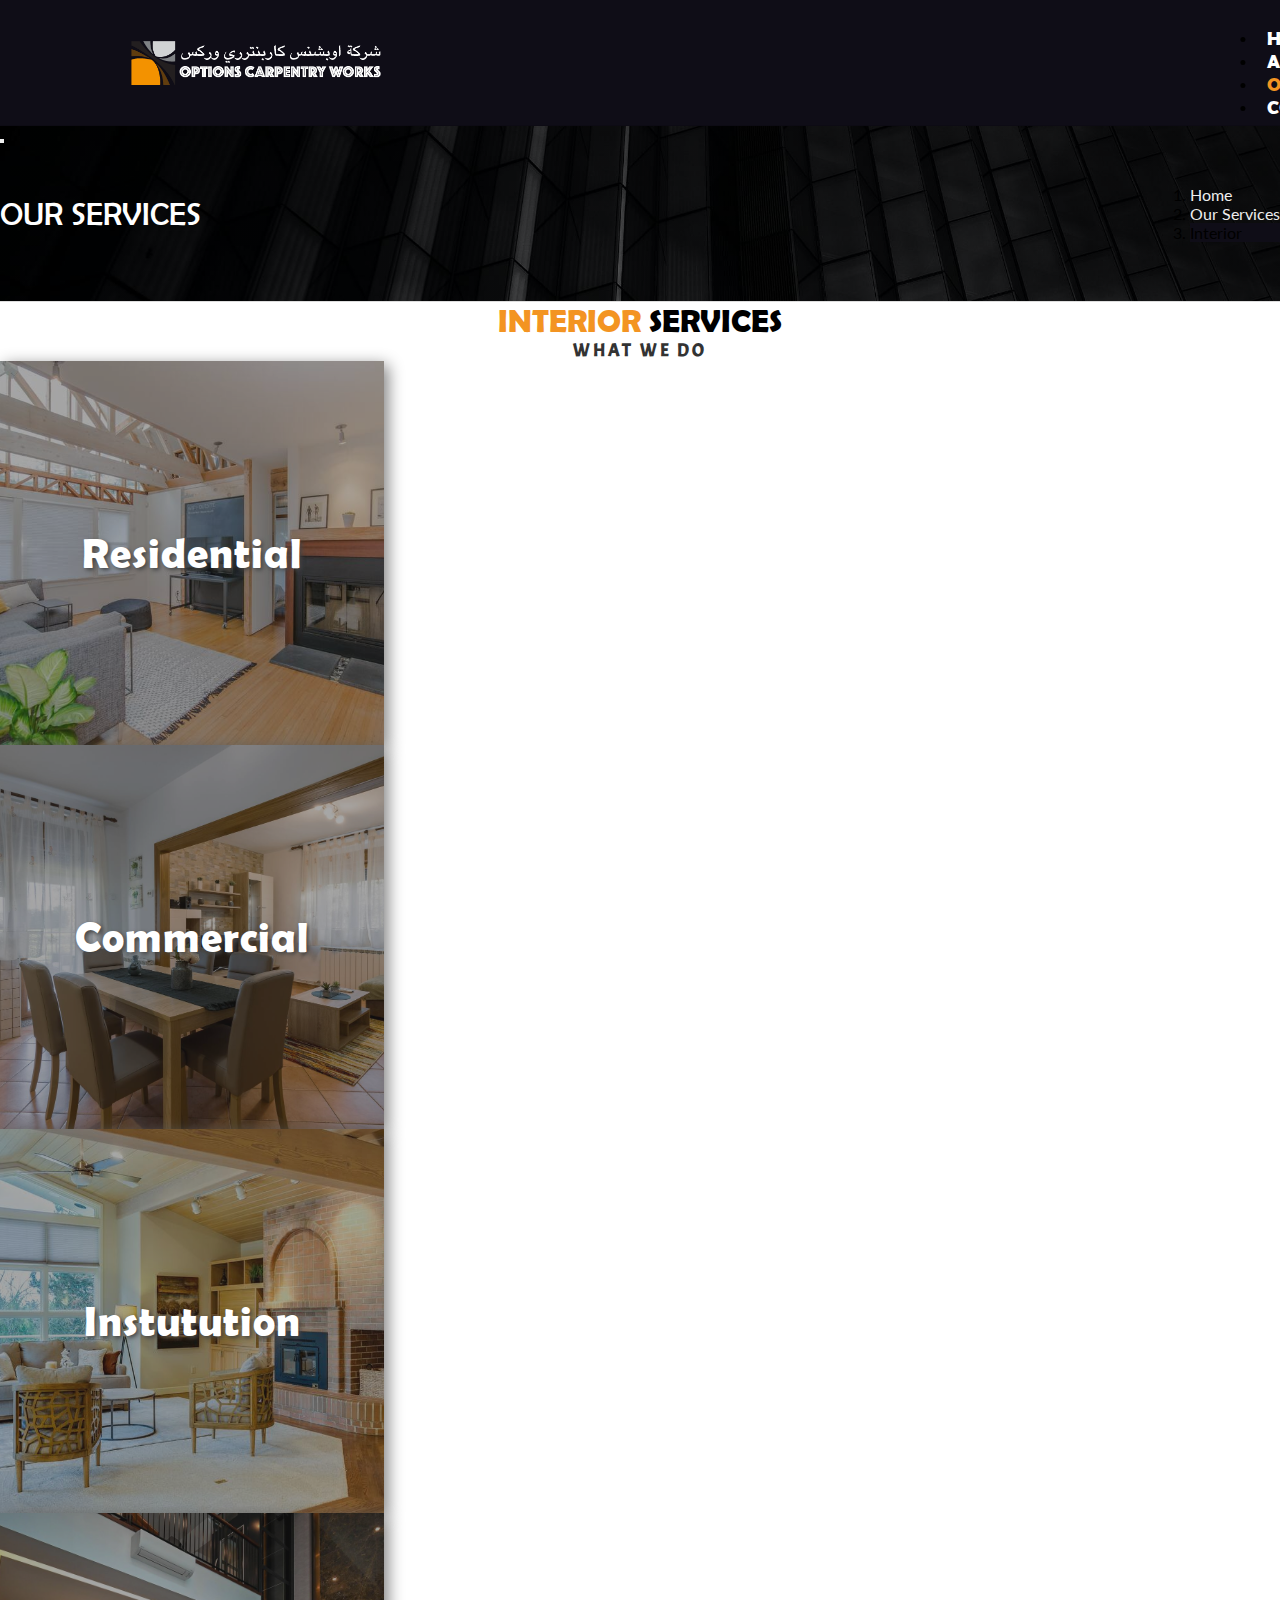
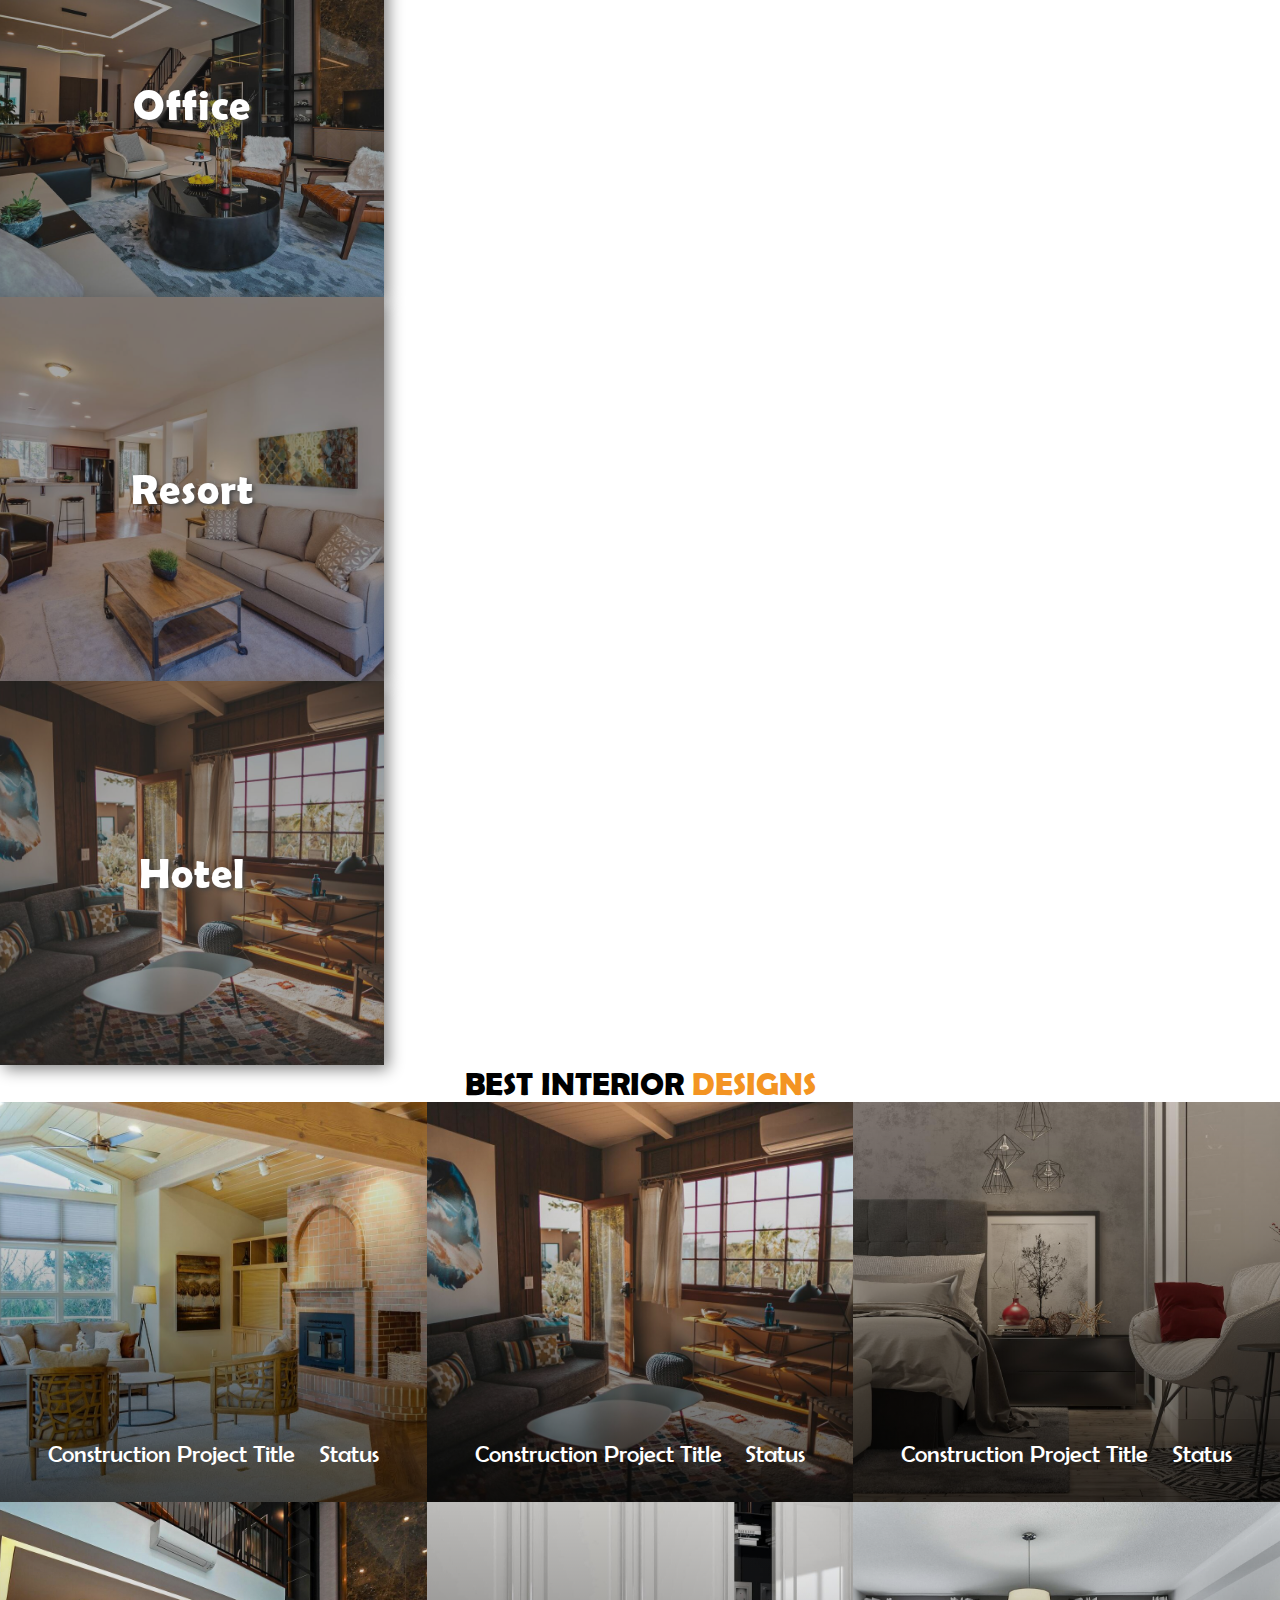
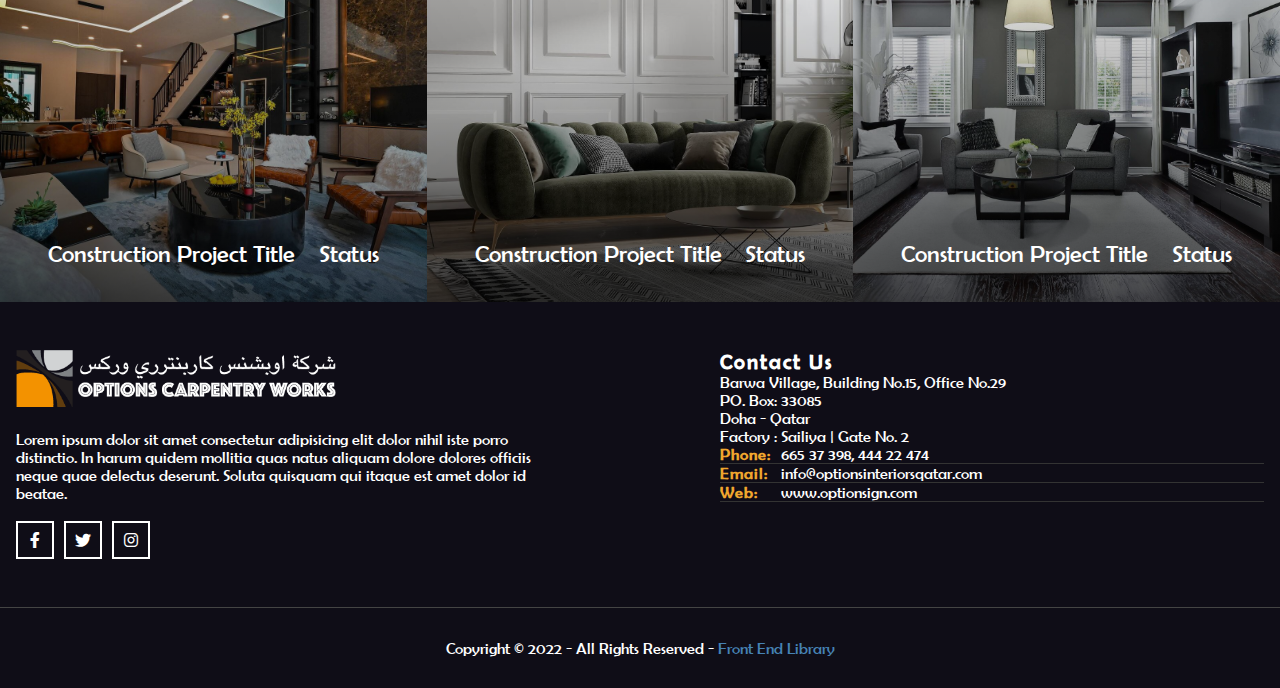
<file: interior.html>
<!DOCTYPE html>
<!--
Template name: Interiorx
Author: Md. Riazul Islam
Author URI: https://github.com/riazul82
Date: June, 2022
--------------------------------------------->
<html lang="en">

<head>
    <meta charset="UTF-8">
    <meta http-equiv="X-UA-Compatible" content="IE=edge">
    <meta name="viewport" content="width=device-width, initial-scale=1.0">

    <!-- bootstrap cdn link -->
    <link href="https://cdn.jsdelivr.net/npm/bootstrap@5.1.3/dist/css/bootstrap.min.css" rel="stylesheet"
        integrity="sha384-1BmE4kWBq78iYhFldvKuhfTAU6auU8tT94WrHftjDbrCEXSU1oBoqyl2QvZ6jIW3" crossorigin="anonymous">

    <!-- aos cdn link -->
    <link href="https://unpkg.com/aos@2.3.1/dist/aos.css" rel="stylesheet">

    <!-- custom styles -->
    <link rel="stylesheet" href="style.css">
    <link rel="stylesheet" href="responsive.css">

    <title>Interiorx - Interior</title>
</head>

<body>
    <!-- topbar start -->
    <!-- <div class="topbar container-fluid d-flex flex-wrap justify-content-center justify-content-lg-between">
        <div class="info-topbar mt-2 d-flex flex-wrap justify-content-center justify-content-lg-between">
            <div class="info-content d-inline-flex">
                <div class="mt-1"><span class="icon-phone-alt"></span></div>
                <p class="phone ms-2">+91 7736463884, +974 55217581</p>
            </div>

            <div class="info-content ms-4 d-inline-flex">
                <div class="mt-1"><span class="icon-envelope"></span></div>
                <p class="email ms-2">dilshad@gmail.com</p>
            </div>
        </div>

        <div class="location-topbar ms-3 mt-2 d-flex align-items-center">
            <p>Muatheir aspire building 4th floor</p>
        </div>
    </div> -->
    <!-- topbar end -->





    <!-- header start -->
    <div class="header">

        <!-- navbar start -->
        <nav class="navbari navbar-expand-lg navbar-light bg-light">
            <div class="nav-content container-fluid">
                <a class="navbar-brand" href="#">
                    <img class="d-inline-block align-top" src="img/O Int Logo.png" alt="brand-logo">
                </a>

                <button class="navbar-toggler" type="button" data-bs-toggle="collapse"
                    data-bs-target="#navbarNavDropdown" aria-controls="navbarNavDropdown" aria-expanded="false"
                    aria-label="Toggle navigation">
                    <span class="navbar-toggler-icon"></span>
                </button>

                <div class="main-menu collapse navbar-collapse" id="navbarNavDropdown">
                    <ul class="navbar-nav">
                        <li class="nav-item">
                            <a class="nav-link" aria-current="page" href="index.html">Home</a>
                        </li>

                        <li class="nav-item">
                            <a class="nav-link" href="about.html">About Us</a>
                        </li>

                        <li class="nav-item">
                            <a class="nav-link activee" href="interior.html">Our Services</a>
                        </li>

                        <!-- <li class="nav-item dropdown">
                            <a class="nav-link dropdown-toggle" href="#" data-bs-toggle="dropdown"
                                id="navbarDropdownMenuLink" role="button" aria-expanded="false">
                                Our Services
                            </a>
                            <ul class="dropdown-menu" aria-labelledby="navbarDropdownMenuLink">
                                <li><a class="dropdown-item" href="interior.html">Interior</a></li>
                                <li><a class="dropdown-item" href="construction.html">Construction</a></li>
                            </ul>
                        </li> -->

                        <li class="nav-item">
                            <a class="nav-link" href="contact.html">Contact Us</a>
                        </li>
                    </ul>
                </div>

                <!-- <div class="quote-btn">
                    <a class="nav-link" href="#">Get a quote</a>
                </div> -->
            </div>
        </nav>
        <!-- navbar end -->
    </div>
    <!-- header end -->





    <!-- breadcrumb start -->
    <div class="container-fluid breadcrumb-area">
        <div class="container-lg">
            <div class="title">
                <h2>Our Services</h2>
            </div>

            <nav aria-label="breadcrumb">
                <ol class="breadcrumb">
                    <li class="breadcrumb-item"><a href="index.html">Home</a></li>
                    <li class="breadcrumb-item"><a href="construction.html">Our Services</a></li>
                    <li class="breadcrumb-item active" aria-current="page">Interior</li>
                </ol>
            </nav>
        </div>
    </div>
    <!-- breadcrumb end -->





    <!-- services section start -->
    <div id="services" class="interior-services">
        <div class="section-title pt-5">
            <h1 class="text-center"><span>Interior </span> Services</h1>
            <p class="text-center">What we do</p>
        </div>

        <div class="container-xl pt-4 pb-5 d-flex flex-wrap justify-content-center justify-content-lg-start"
            data-aos="fade-up">
            <div class="card mb-3 ms-2 me-2 flex-grow-1">
                <img src="img/interior/Private Residence.jpg" alt="">

                <div class="card-text-content">
                    <p>Residential</p>
                </div>
            </div>

            <div class="card mb-3 ms-2 me-2 flex-grow-1">
                <img src="img/interior/02.jpg" alt="">

                <div class="card-text-content">
                    <p>Commercial</p>
                </div>
            </div>

            <div class="card mb-3 ms-2 me-2 flex-grow-1">
                <img src="img/interior/03.jpg" alt="">

                <div class="card-text-content">
                    <p>Instutution</p>
                </div>
            </div>

            <div class="card mb-3 ms-2 me-2 flex-grow-1">
                <img src="img/interior/08.jpg" alt="">

                <div class="card-text-content">
                    <p>Office</p>
                </div>
            </div>

            <div class="card mb-3 ms-2 me-2 flex-grow-1">
                <img src="img/interior/05.jpg" alt="">

                <div class="card-text-content">
                    <p>Resort</p>
                </div>
            </div>

            <div class="card mb-3 ms-2 me-2 flex-grow-1">
                <img src="img/interior/06.jpg" alt="">

                <div class="card-text-content">
                    <p>Hotel</p>
                </div>
            </div>
        </div>
    </div>
    <!-- services section end -->





    <!-- service gallery start -->
    <div class="container-fluid service-gallery">
        <div class="section-title pt-5 pb-5">
            <h1>Best Interior <span>Designs</span></h1>
        </div>

        <div class="service-gallery-wrapper mt-4">
            <div class="service-gallery-content">
                <img src="img/exclusive/01.jpg" alt="">

                <div class="preview-details">
                    <p class="preview-title">Project Preview Title</p>
                </div>

                <div class="service-project-title-area">
                    <p class="service-project-title">Construction Project Title</p>
                    <p class="service-project-status">Status</p>
                </div>
            </div>

            <div class="service-gallery-content">
                <img src="img/exclusive/02.jpg" alt="">

                <div class="preview-details">
                    <p class="preview-title">Project Preview Title</p>
                </div>

                <div class="service-project-title-area">
                    <p class="service-project-title">Construction Project Title</p>
                    <p class="service-project-status">Status</p>
                </div>
            </div>

            <div class="service-gallery-content">
                <img src="img/exclusive/03.jpg" alt="">

                <div class="preview-details">
                    <p class="preview-title">Project Preview Title</p>
                </div>

                <div class="service-project-title-area">
                    <p class="service-project-title">Construction Project Title</p>
                    <p class="service-project-status">Status</p>
                </div>
            </div>

            <div class="service-gallery-content">
                <img src="img/exclusive/04.jpg" alt="">

                <div class="preview-details">
                    <p class="preview-title">Project Preview Title</p>
                </div>

                <div class="service-project-title-area">
                    <p class="service-project-title">Construction Project Title</p>
                    <p class="service-project-status">Status</p>
                </div>
            </div>

            <div class="service-gallery-content">
                <img src="img/exclusive/05.jpg" alt="">

                <div class="preview-details">
                    <p class="preview-title">Project Preview Title</p>
                </div>

                <div class="service-project-title-area">
                    <p class="service-project-title">Construction Project Title</p>
                    <p class="service-project-status">Status</p>
                </div>
            </div>

            <div class="service-gallery-content">
                <img src="img/exclusive/06.jpg" alt="">

                <div class="preview-details">
                    <p class="preview-title">Project Preview Title</p>
                </div>

                <div class="service-project-title-area">
                    <p class="service-project-title">Construction Project Title</p>
                    <p class="service-project-status">Status</p>
                </div>
            </div>
        </div>
    </div>
    <!-- service gallery end -->





    <!-- footer section start -->
    <div class="footer">
        <div class="footer-content container-xxl">
            <div class="footer-col footer-col1">
                <!-- <p class="interiorx"><strong>Options<span>Interior</span></strong></p> -->
                <img src="/img/O Int Logo.png" alt="">
                <p>Lorem ipsum dolor sit amet consectetur adipisicing elit dolor nihil iste porro distinctio. In harum
                    quidem mollitia quas natus aliquam dolore dolores officiis neque quae delectus deserunt. Soluta
                    quisquam qui itaque est amet dolor id beatae.</p>
                <div class="social-links">
                    <div class="social-link">
                        <a href="https://www.facebook.com/optionsqatar2006"><span class="icon-facebook-f"></span></a>
                    </div>

                    <div class="social-link">
                        <a href="https://twitter.com/OptionSign?s=20"><span class="icon-twitter"></span></a>
                    </div>

                    <!-- <div class="social-link">
                        <a href=""><span class="icon-youtube"></span></a>
                    </div> -->

                    <div class="social-link" >
                        <a href="https://instagram.com/options_sign.qatar?igshid=MzRlODBiNWFlZA=="><span class="icon-instagram "></span></a>
                    </div>
                </div>
            </div>

            <!-- <div class="footer-col news">
                <p class="footer-col-title"><strong>Latest news</strong></p>
                <div class="news-links">
                    <p class="news-link"><a href="#">Aut illum consequuntur quae dolores mollitia deserunt</a></p>
                    <p class="news-link"><a href="#">Estpti beatae placeat corporis non incidunt</a></p>
                    <p class="news-link"><a href="#">Molestiae aperiam laudantium ullam fuga laboriosam</a></p>
                    <p class="news-link"><a href="#">Repellat explore dolorem tenetur voluptate repudiandae</a></p>
                    <p class="news-link"><a href="#">Vero voluptate esse nostrum quaerat reiciendis eveniet</a></p>
                    <p class="news-link"><a href="#">Totam non blanditiis harum vitae accusamus</a></p>
                </div>
            </div> -->

            <div class="footer-col location">
                <p class="footer-col-title"><strong>Contact Us</strong></p>
                <p>
                    Barwa Village, Building No.15, Office No.29 <br>
                    PO. Box: 33085 <br>
                    Doha - Qatar <br>
                    Factory : Sailiya | Gate No. 2
                </p>
                <div class="address">
                    <p><strong>Phone: </strong><span>665 37 398, 444 22 474</span></p>
                    <p><strong>Email: </strong><span>info@optionsinteriorsqatar.com</span></p>
                    <p><strong>Web: </strong><a href="#">www.optionsign.com</a></p>
                </div>
            </div>
        </div>

        <footer class="copyright container-xxl">
            <p>Copyright &copy; 2022 - All Rights Reserved - <a
                    href="" target="_blank">Front End Library</a></p>
        </footer>
    </div>
    <!-- footer section end -->







    <!-- bootstrap cdn link -->
    <script src="https://cdn.jsdelivr.net/npm/bootstrap@5.1.3/dist/js/bootstrap.bundle.min.js"
        integrity="sha384-ka7Sk0Gln4gmtz2MlQnikT1wXgYsOg+OMhuP+IlRH9sENBO0LRn5q+8nbTov4+1p" crossorigin="anonymous">
    </script>

    <!-- aos cdn link -->
    <script src="https://unpkg.com/aos@2.3.1/dist/aos.js"></script>

    <!-- custom js link -->
    <script src="script.js"></script>
</body>

</html>
</file>
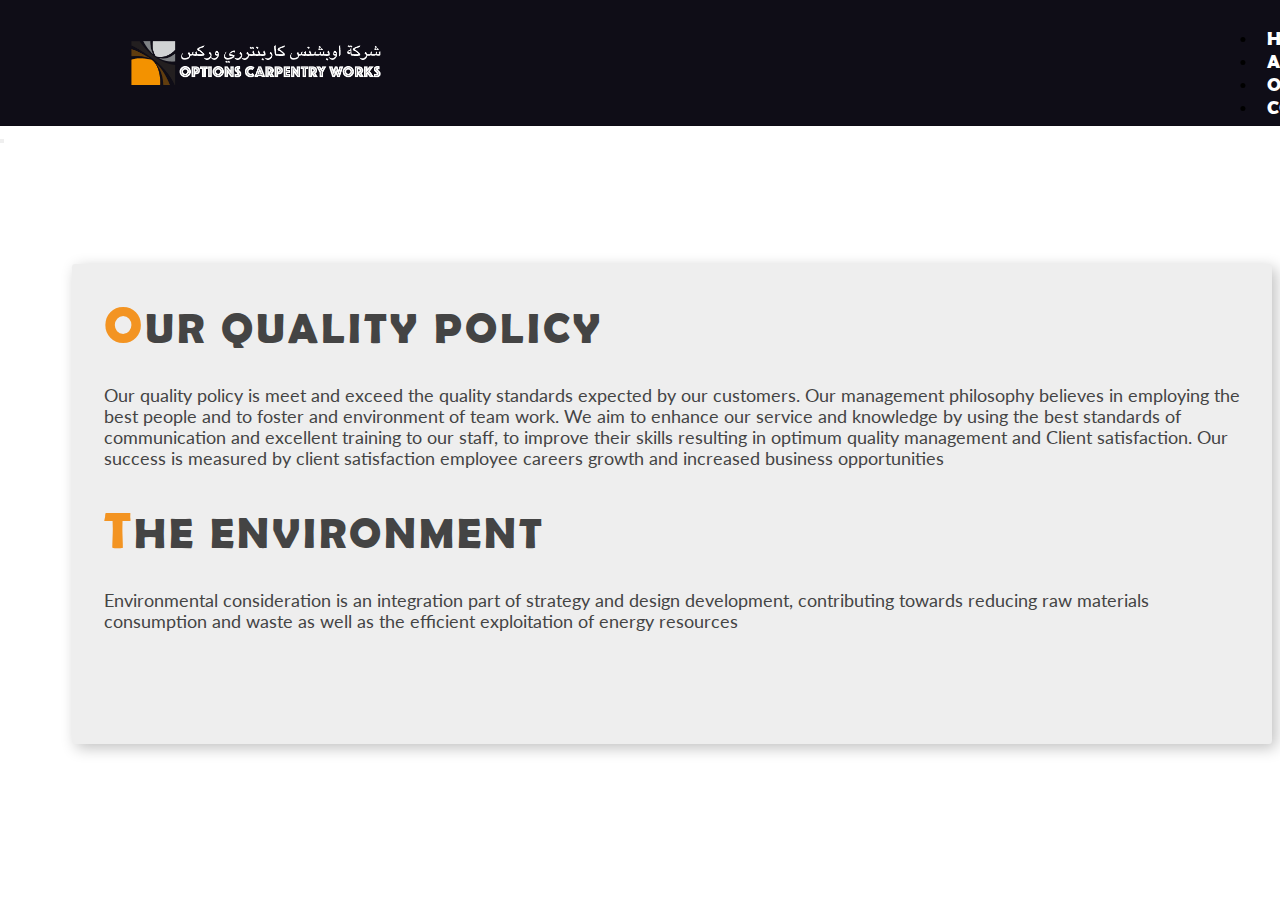
<file: learn.html>
<!DOCTYPE html>
<html lang="en">
<head>
    <meta charset="UTF-8">
    <meta http-equiv="X-UA-Compatible" content="IE=edge">
    <meta name="viewport" content="width=device-width, initial-scale=1.0">

    <!-- bootstrap cdn link -->
    <link href="https://cdn.jsdelivr.net/npm/bootstrap@5.1.3/dist/css/bootstrap.min.css" rel="stylesheet"
        integrity="sha384-1BmE4kWBq78iYhFldvKuhfTAU6auU8tT94WrHftjDbrCEXSU1oBoqyl2QvZ6jIW3" crossorigin="anonymous">

    <!-- animate css cdn link -->
    <link rel="stylesheet" href="https://cdnjs.cloudflare.com/ajax/libs/animate.css/4.1.1/animate.min.css"
        integrity="sha512-c42qTSw/wPZ3/5LBzD+Bw5f7bSF2oxou6wEb+I/lqeaKV5FDIfMvvRp772y4jcJLKuGUOpbJMdg/BTl50fJYAw=="
        crossorigin="anonymous" referrerpolicy="no-referrer" />

    <!-- aos cdn link -->
    <link href="https://unpkg.com/aos@2.3.1/dist/aos.css" rel="stylesheet">

    <!-- custom styles -->
    <link rel="stylesheet" href="style.css">
    <link rel="stylesheet" href="responsive.css">

    <title>OPTIONS CARPENTRY</title>
</head>
<body>



    
    <!-- header start -->
    <div class="header">

        <!-- navbar start -->
        <nav class="navbari navbar-expand-lg navbar-light bg-light">
            <div class="nav-content container-fluid">
                <a class="navbar-brand" href="#">
                    <img class="d-inline-block align-top" src="img/O Int Logo.png" alt="brand-logo">
                </a>

                <button class="navbar-toggler" type="button" data-bs-toggle="collapse"
                    data-bs-target="#navbarNavDropdown" aria-controls="navbarNavDropdown" aria-expanded="false"
                    aria-label="Toggle navigation">
                    <span class="navbar-toggler-icon"></span>
                </button>

                <div class="main-menu collapse navbar-collapse" id="navbarNavDropdown">
                    <ul class="navbar-nav">
                        <li class="nav-item">
                            <a class="nav-link " aria-current="page" href="index.html">Home</a>
                        </li>

                        <li class="nav-item">
                            <a class="nav-link" href="about.html">About Us</a>
                        </li>

                        <li class="nav-item">
                            <a class="nav-link" href="interior.html">Our Services</a>
                        </li>

                        <!-- <li class="nav-item dropdown">
                            <a class="nav-link dropdown-toggle" href="#" data-bs-toggle="dropdown"
                                id="navbarDropdownMenuLink" role="button" aria-expanded="false">
                                Our Services
                            </a>
                            <ul class="dropdown-menu" aria-labelledby="navbarDropdownMenuLink">
                                <li><a class="dropdown-item" href="interior.html">Interior</a></li>
                                <li><a class="dropdown-item" href="construction.html">Construction</a></li>
                            </ul>
                        </li> -->

                        <li class="nav-item">
                            <a class="nav-link" href="contact.html">Contact Us</a>
                        </li>
                    </ul>
                </div>

                <!-- <div class="quote-btn">
                    <a class="nav-link" href="#">Get a quote</a>
                </div> -->
            </div>
        </nav>
        <!-- navbar end -->
    </div>
    <!-- header end -->




    <!-- learn start -->
    <div class="service-row-text-2 interior-text-2">
        <h2>OUR QUALITY POLICY</h2>
        <p>
            Our quality policy is meet and exceed the quality standards expected by our customers. 
            Our management philosophy believes in employing the best people and to foster and 
            environment of team work. We aim to enhance our service and knowledge by using the 
            best standards of communication and excellent training to our staff, to improve their 
            skills resulting in optimum quality management and Client satisfaction. Our success 
            is measured by client satisfaction employee careers growth and increased business 
            opportunities
        </p>
        <h2>THE ENVIRONMENT</h2>
        <p>
            Environmental consideration is an integration part of strategy and design development, 
            contributing towards reducing raw materials consumption and waste as well as the 
            efficient exploitation of energy resources
        </p>
    </div>
    <!-- learn end -->
    



    


</body>
</html>
</file>
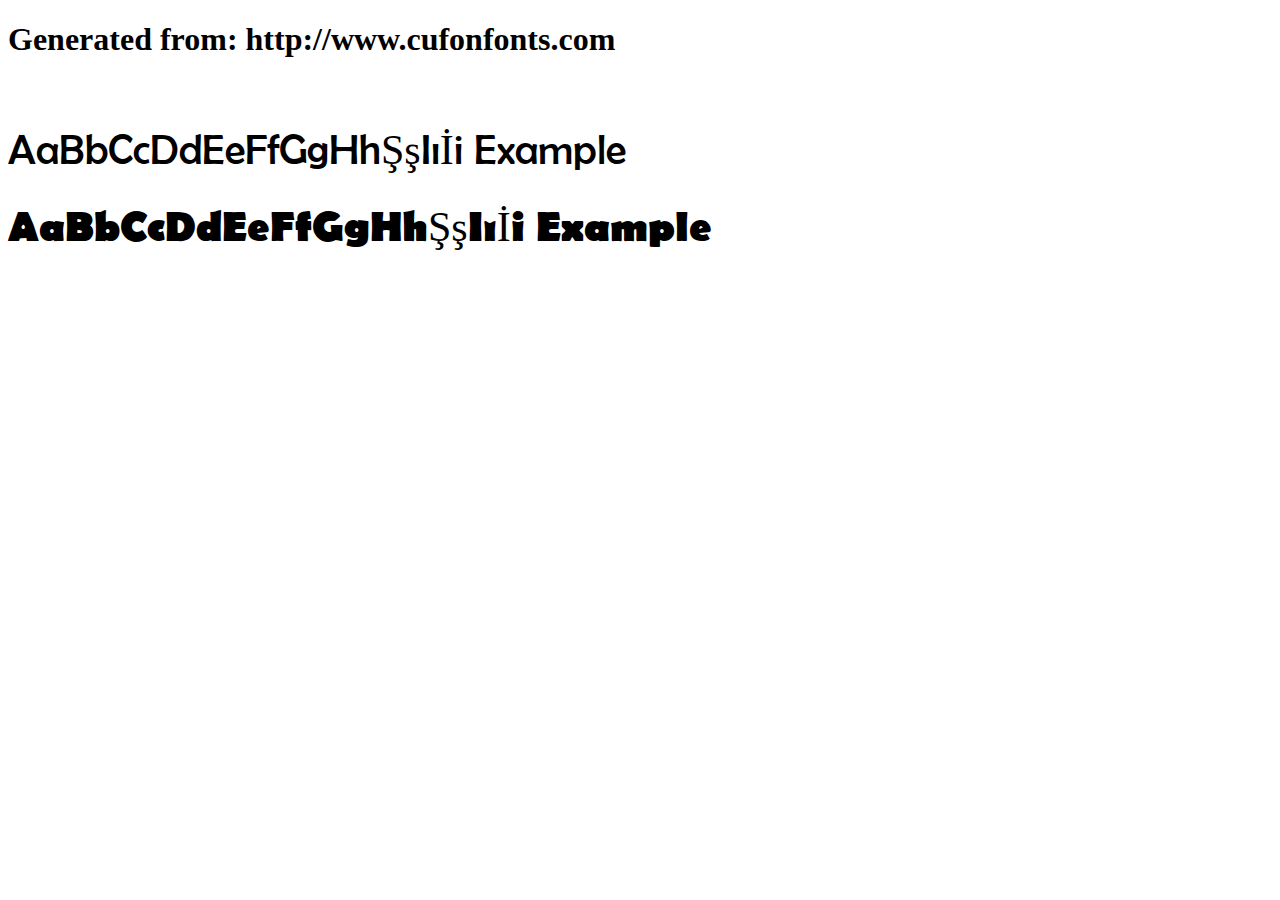
<file: fonts/BerlinSansFBWebfont/example.html>
<!DOCTYPE html>
<html xmlns="http://www.w3.org/1999/xhtml">
<head>
    <meta http-equiv="Content-Type" content="text/html; charset=utf-8"/>
    <link rel="stylesheet" type="text/css"
          href="style.css"/>
</head>

<body>

<h1>Generated from: http://www.cufonfonts.com</h1><br/>
<h1 style="font-family:'Berlin Sans FB';font-weight:normal;font-size:42px">AaBbCcDdEeFfGgHhŞşIıİi Example</h1>
<h1 style="font-family:'Berlin Sans FB Bold';font-weight:normal;font-size:42px">AaBbCcDdEeFfGgHhŞşIıİi Example</h1>


</body>
</html>
</file>
<file: style.css>
/* ==========================================
#    Template name: Interiorx
#    Author: Md. Riazul Islam
#    Author URI: https://github.com/riazul82
#    Date: June, 2022
============================================ */


/* Fonts 
------------- */

/* google fonts */
@import url('https://fonts.googleapis.com/css2?family=Acme&family=Lato:wght@300;400;700&display=swap');

/* icons */
@import url('icon.css');

@font-face {
    font-family: BerlinSansFBDemiBold;
    src: url(./fonts/BerlinSansFBDemiBold/BerlinSansFBDemiBold.ttf);
}

@font-face {
    font-family: 'Berlin Sans FB';
    font-style: normal;
    font-weight: normal;
    src: local('Berlin Sans FB'), url('./fonts/BerlinSansFBWebfont/BRLNSR.woff') format('woff');
}

@font-face {
    font-family: 'Berlin Sans FB Bold';
    font-style: normal;
    font-weight: normal;
    src: local('Berlin Sans FB Bold'), url('./fonts/BerlinSansFBWebfont/BRLNSB.woff') format('woff');
}





/* Global Settings
------------------------ */
*,
*::before,
*::after {
    margin: 0;
    padding: 0;
    -webkit-box-sizing: border-box;
    box-sizing: border-box;
}

:root {
    --color-base: #f39422;
}

html {
    overflow-x: hidden;
}

body {
    position: relative;
    font-family: 'Lato', sans-serif;
}

a {
    color: #3184a5;
    text-decoration: none;
}

a:hover {
    color: #3184a5;
}

a:active {
    background: transparent !important;
}

.section-title h1 {
    font-weight: 600;
    text-align: center;
    text-transform: uppercase;
    font-family: BerlinSansFBDemiBold;
}

.section-title h1 span {
    color: var(--color-base);
}

.section-title p {
    position: relative;
    color: #333;
    font-size: 1.1rem;
    font-weight: 600;
    text-align: center;
    text-transform: uppercase;
    letter-spacing: 2.8px;
    font-family: 'Acme', sans-serif;
}





/* Topbar 
------------- */
/* .topbar {
    padding: 0.5rem 6rem;
    background: var(--color-base);
    font-family: 'Berlin Sans FB';
}

.info-content div span {
    color: #fff;
    font-size: 1.1rem;
}

.info-content p,
.location-topbar p {
    color: #fff;
    font-size: 1.1rem;
} */






/* Header
------------- */
.header {
    position: relative;
    z-index: 999999 !important;
}

.header.active {
    position: fixed;
    width: 100%;
    top: 0;
    left: 0;
    -webkit-transform: translateY(0);
    -ms-transform: translateY(0);
    transform: translateY(0);
    -webkit-animation: animate 0.4s ease forwards;
    animation: animate 0.4s ease forwards;
}

@-webkit-keyframes animate {
    from {
        -webkit-transform: translateY(-10rem);
        transform: translateY(-10rem);
    }

    to {
        -webkit-transform: translateY(0);
        transform: translateY(0);
    }
}

@keyframes animate {
    from {
        -webkit-transform: translateY(-10rem);
        transform: translateY(-10rem);
    }

    to {
        -webkit-transform: translateY(0);
        transform: translateY(0);
    }
}



/* navbar */
.navbar {
    background: #0000001b !important;
    border-bottom: 1px solid #0000001b;
    font-family: BerlinSansFBDemiBold;
    height: 14vh;
    width: 100%;
}
.navbari {
    background: #0f0d17 !important;
    border-bottom: 1px solid #0000001b;
    font-family: BerlinSansFBDemiBold;
    height: 14vh;
    width: 100%;
}

.navbar .navbar-toggler{
    background-color: rgba(255, 255, 255, 0.399);
}

.active{
    background-color: #0f0d17;
}

.nav-content {
    position: relative;
    -webkit-box-sizing: border-box;
    box-sizing: border-box;
}

.navbar-brand {
    /* background-color: red; */
    height: 14vh;
    width: 40%;
    /* padding-left: 5rem; */
    display: flex;
    justify-content: center;
    align-items: center;
}

.navbar-brand img {
    /* padding-right: 160px; */
    /* padding-bottom: rem; */
    width: 250px;
}

.nav-item .nav-link.activee {
    color: var(--color-base) !important;
}

.navbar .nav-item:hover .nav-link {
    color: var(--color-base) !important;
}

.main-menu {
    position: absolute;
    top: 50%;
    right: -15%;
    /* left: 50%; */
    -webkit-transform: translate(-50%, -50%);
    -ms-transform: translate(-50%, -50%);
    transform: translate(-50%, -50%);
}

.main-menu ul li {
    padding: 0 0.6rem;
}

.main-menu ul li a {
    color: rgb(255, 255, 255) !important;
    font-size: 1.2rem;
    text-transform: uppercase;
    -webkit-transition: color 0.4s ease;
    -o-transition: color 0.4s ease;
    transition: color 0.4s ease;
}

.dropdown-menu{
    background-color: #a7a1a1;
}

.dropdown-menu>li>a {
    color: #ffffff;
    font-size: 1.1rem !important;
    font-family: 'Berlin Sans FB';
}




/* .nav-content .quote-btn {
    position: absolute;
    top: 1rem;
    right: 6rem;
    -webkit-box-sizing: border-box;
    box-sizing: border-box;
} */

/* .nav-content .quote-btn a {
    font-size: 1rem;
    font-weight: bold;
    text-transform: uppercase;
    color: var(--color-base) !important;
    border: 2px solid var(--color-base);
} */





/* Breadcrumb 
----------------- */
.breadcrumb-area {
    background: -o-linear-gradient(45deg, rgba(0, 0, 0, 0.3), rgba(0, 0, 0, 0.5)), url('./img/breadcumb.jpg');
    background: linear-gradient(45deg, rgba(0, 0, 0, 0.3), rgba(0, 0, 0, 0.5)), url('./img/breadcumb.jpg');
    height: 11rem;
    width: 100%;
    -webkit-box-sizing: border-box;
    box-sizing: border-box;
    background-size: cover;
    border-bottom: 1px solid #ddd;
}

.breadcrumb-area .container-lg {
    display: -webkit-box;
    display: -ms-flexbox;
    display: flex;
    height: 100%;
    width: 100%;
    -webkit-box-pack: justify;
    -ms-flex-pack: justify;
    justify-content: space-between;
    -webkit-box-align: center;
    -ms-flex-align: center;
    align-items: center;
}

.breadcrumb-area .title h2 {
    margin-bottom: 0;
    color: #fff;
    font-size: 2rem;
    font-weight: 500;
    font-family: 'Berlin Sans FB';
    text-transform: uppercase;
}

.breadcrumb-item a {
    color: #eee;
}





/* Breadcrumb 
----------------- */
.breadcrumb-area {
    background: -o-linear-gradient(45deg, rgba(0, 0, 0, 0.3), rgba(0, 0, 0, 0.5)), url('./img/breadcumb.jpg');
    background: linear-gradient(45deg, rgba(0, 0, 0, 0.3), rgba(0, 0, 0, 0.5)), url('./img/breadcumb.jpg');
    height: 11rem;
    width: 100%;
    -webkit-box-sizing: border-box;
    box-sizing: border-box;
    background-size: cover;
    border-bottom: 1px solid #ddd;
}

.breadcrumb-area .container-lg {
    display: -webkit-box;
    display: -ms-flexbox;
    display: flex;
    height: 100%;
    width: 100%;
    -webkit-box-pack: justify;
    -ms-flex-pack: justify;
    justify-content: space-between;
    -webkit-box-align: center;
    -ms-flex-align: center;
    align-items: center;
}

.breadcrumb-area .title h2 {
    margin-bottom: 0;
    color: #fff;
    font-size: 2rem;
    font-weight: 500;
    font-family: 'Berlin Sans FB';
    text-transform: uppercase;
}

.breadcrumb-item a {
    color: #eee;
}





/* Hero Carousel
--------------------- */
.carousel-item {
    position: relative;
    height: 100vh;
    min-height: 360px;
    font-family: BerlinSansFBDemiBold;
}

.carousel-item1 {
    background: -o-linear-gradient(45deg, rgba(35, 35, 35, 0.4), rgba(35, 35, 35, 0.7)), url('./img/slider/Artboard\ 1-100.jpg');
    background: linear-gradient(45deg, rgba(35, 35, 35, 0.4), rgba(35, 35, 35, 0.7)), url('./img/slider/Artboard\ 1-100.jpg');
    background-size: cover;
    background-position: center;
}

.carousel-item2 {
    background: -o-linear-gradient(45deg, rgba(35, 35, 35, 0.4), rgba(35, 35, 35, 0.7)), url('./img/slider/Artboard\ 2-100.jpg');
    background: linear-gradient(45deg, rgba(35, 35, 35, 0.4), rgba(35, 35, 35, 0.7)), url('./img/slider/Artboard\ 2-100.jpg');
    background-size: cover;
    background-position: center;
}

.carousel-item3 {
    background: -o-linear-gradient(45deg, rgba(35, 35, 35, 0.4), rgba(35, 35, 35, 0.7)), url('./img/slider/Artboard\ 3-100.jpg');
    background: linear-gradient(45deg, rgba(35, 35, 35, 0.4), rgba(35, 35, 35, 0.7)), url('./img/slider/Artboard\ 3-100.jpg');
    background-size: cover;
    background-position: center;
} 

.carousel-caption {
    width: 800px;
    position: absolute;
    top: 55%;
    left: 50%;
    -webkit-transform: translate(-50%, -55%);
    -ms-transform: translate(-50%, -55%);
    transform: translate(-50%, -55%);
}

.carousel-caption h5 {
    font-size: 4rem;
    font-weight: 800;
}

.carousel-caption p {
    display: inline-block;
    margin-top: 1.2rem;
    padding: 1rem 1.8rem;
    background: var(--color-base);
}

.carousel-caption p a {
    color: #fff;
    font-size: 1.3rem;
}

#carouselExampleCaptions{
    bottom: 100px;
}





/* Services
--------------- */
.card {
    position: relative;
    height: 24rem;
    width: calc(90% / 3);
    min-width: 22rem;
    overflow: hidden;
    cursor: pointer;
    -webkit-box-shadow: 4px 4px 15px gray;
    box-shadow: 4px 4px 15px gray;
    border: none !important;
}

.card::before {
    position: absolute;
    content: '';
    height: 100%;
    width: 100%;
    top: 0;
    left: 0;
    background: rgba(35, 35, 35, 0.4);
    pointer-events: none;
    z-index: 99;
}

.card img {
    height: 100%;
    width: 100%;
    -o-object-fit: cover;
    object-fit: cover;
    -webkit-transition: all 0.8s ease;
    -o-transition: all 0.8s ease;
    transition: all 0.8s ease;
}

.card:hover img {
    -webkit-transform: scale(1.2);
    -ms-transform: scale(1.2);
    transform: scale(1.2);
}

.card .card-text-content {
    position: absolute;
    top: 50%;
    left: 50%;
    -webkit-transform: translate(-50%, -50%);
    -ms-transform: translate(-50%, -50%);
    transform: translate(-50%, -50%);
    width: 100%;
    z-index: 999;
}

.card .card-text-content p {
    padding: 0 0.6rem;
    font-size: 2.6rem;
    font-weight: 600;
    letter-spacing: 1px;
    color: #fff;
    text-align: center;
    text-transform: capitalize;
    text-shadow: 2px 2px 4px #444;
    font-family: BerlinSansFBDemiBold;
}





/* Service Row
----------------------- */
.service-row {
    position: relative;
    width: 100%;
}


/* construction */
.construction-content {
    display: -webkit-box;
    display: -ms-flexbox;
    display: flex;
}


/* interior */
.interior-content {
    display: -webkit-box;
    display: -ms-flexbox;
    display: flex;
    -webkit-box-orient: horizontal;
    -webkit-box-direction: reverse;
    -ms-flex-direction: row-reverse;
    flex-direction: row-reverse;
}

.service-row-img {
    height: 600px;
    width: 660px;
    -webkit-box-shadow: 4px 4px 15px gray;
    box-shadow: 4px 4px 15px gray;
}

.service-row-img img {
    height: 100%;
    width: 100%;
    -o-object-fit: cover;
    object-fit: cover;
}

.service-row-text {
    height: 420px;
    width: 680px;
    -webkit-box-shadow: 4px 4px 15px silver;
    box-shadow: 4px 4px 15px silver;
}
.service-row-text-2 {
    height: 480px;
    width: 1200px;
    -webkit-box-shadow: 4px 4px 15px silver;
    box-shadow: 4px 4px 15px silver;
}


/* construnction */
.construction-text {
    position: absolute;
    top: 50%;
    left: 90%;
    -webkit-transform: translate(-90%, -50%);
    -ms-transform: translate(-90%, -50%);
    transform: translate(-90%, -50%);
    background: #eee;
    border-radius: 0.2rem;
}


/* interior */
.interior-text {
    position: absolute;
    top: 50%;
    left: 10%;
    -webkit-transform: translate(-10%, -50%);
    -ms-transform: translate(-10%, -50%);
    transform: translate(-10%, -50%);
    background: #eee;
    border-radius: 0.2rem;
}
.interior-text-2 {
    position: absolute;
    top: 400%;
    left: 15%;
    -webkit-transform: translate(-10%, -50%);
    -ms-transform: translate(-10%, -50%);
    transform: translate(-10%, -50%);
    background: #eee;
    border-radius: 0.2rem;
}

.service-row-text h2 {
    color: #444;
    font-size: 2.7rem;
    font-weight: 600;
    letter-spacing: 3px;
    text-transform: uppercase;
    padding: 2rem 2rem 0 2rem;
    font-family: BerlinSansFBDemiBold;
}
.service-row-text-2 h2 {
    color: #444;
    font-size: 2.7rem;
    font-weight: 600;
    letter-spacing: 3px;
    text-transform: uppercase;
    padding: 2rem 2rem 0 2rem;
    font-family: BerlinSansFBDemiBold;
}

.service-row-text h2::first-letter {
    color: var(--color-base);
    font-size: 3.2rem;
    font-weight: 600;
}
.service-row-text-2 h2::first-letter {
    color: var(--color-base);
    font-size: 3.2rem;
    font-weight: 600;
}

.service-row-text p {
    color: #444;
    font-size: 1.1rem;
    padding: 2rem 2rem 0 2rem;
}
.service-row-text-2 p {
    color: #444;
    font-size: 1.1rem;
    padding: 2rem 2rem 0 2rem;
}

.service-row-text p a {
    padding: 0.6rem 1rem;
    border: 2px solid var(--color-base);
    font-family: BerlinSansFBDemiBold;
}
.service-row-text-2 p a {
    padding: 0.6rem 1rem;
    border: 2px solid var(--color-base);
    font-family: BerlinSansFBDemiBold;
}





/* Home Gallery 
------------------- */
.gallery {
    padding-bottom: 2rem;
    display: -ms-grid;
    display: grid;
    place-items: center;
    font-family: 'Berlin Sans FB';
}

.wrapper {
    margin: 1.4rem 0;
    display: -webkit-box;
    display: -ms-flexbox;
    display: flex;
    -webkit-box-orient: vertical;
    -webkit-box-direction: normal;
    -ms-flex-direction: column;
    flex-direction: column;
    width: 100%;
    height: auto;
    -webkit-box-align: center;
    -ms-flex-align: center;
    align-items: center;
}

.wrapper .filter-menu {
    display: -webkit-box;
    display: -ms-flexbox;
    display: flex;
    -ms-flex-wrap: wrap;
    flex-wrap: wrap;
    list-style: none;
}

.filter-menu li {
    margin: 0.2rem 0.4rem;
    padding: 0.4rem 1rem;
    color: var(--color-base);
    cursor: pointer;
    font-size: 1.4rem;
    border: 3px solid var(--color-base);
    -webkit-transition: all 0.4s ease;
    -o-transition: all 0.4s ease;
    transition: all 0.4s ease;

}

.filter-menu li:hover,
.filter-menu li.active-menu::after {
    color: #fff;
    background: var(--color-base);
}
.filter-menu li:hover,
.filter-menu li.active-menu::before {
    color: #fff;
    background: var(--color-base);
}

.gallery .filter-items {
    margin-top: 1.6rem;
    display: -webkit-box;
    display: -ms-flexbox;
    display: flex;
    -ms-flex-wrap: wrap;
    flex-wrap: wrap;
    width: 100%;
    -webkit-box-align: center;
    -ms-flex-align: center;
    align-items: center;
}

.filter-items .filter-content {
    position: relative;
    margin: 0.3rem;
    -ms-flex-preferred-size: calc(90% / 3);
    flex-basis: calc(90% / 3);
    -webkit-box-flex: 1;
    -ms-flex-positive: 1;
    flex-grow: 1;
    min-width: 320px;
    height: 300px;
    cursor: pointer;
    border-radius: 0.4rem;
    -webkit-box-shadow: 4px 4px 20px gray;
    box-shadow: 4px 4px 20px gray;
    overflow: hidden;
}


/* active or delete contents */
.filter-items .filter-content.deleteContents {
    display: none;
}

.filter-items .filter-content.activeContents {
    -webkit-animation: anim 0.3s ease-out forwards;
    animation: anim 0.3s ease-out forwards;
}

@-webkit-keyframes anim {
    from {
        -webkit-transform: scale(0.2);
        transform: scale(0.2);
    }

    to {
        -webkit-transform: scale(1);
        transform: scale(1);
    }
}

@keyframes anim {
    from {
        -webkit-transform: scale(0.2);
        transform: scale(0.2);
    }

    to {
        -webkit-transform: scale(1);
        transform: scale(1);
    }
}

.filter-items .filter-content img {
    width: 100%;
    height: 100%;
    -o-object-fit: cover;
    object-fit: cover;
    -o-object-position: center;
    object-position: center;
    border-radius: 0.4rem;
}

.filter-items .filter-content::before {
    position: absolute;
    content: '';
    top: 0;
    left: 0;
    width: 100%;
    height: 100%;
    background: -o-linear-gradient(top, rgba(0, 0, 0, 0) 0%, rgba(0, 0, 0, 0) 34%, rgba(0, 0, 0, 0.9) 100%);
    background: -webkit-gradient(linear, left top, left bottom, from(rgba(0, 0, 0, 0)), color-stop(34%, rgba(0, 0, 0, 0)), to(rgba(0, 0, 0, 0.9)));
    background: linear-gradient(180deg, rgba(0, 0, 0, 0) 0%, rgba(0, 0, 0, 0) 34%, rgba(0, 0, 0, 0.9) 100%);
    -webkit-transform: scale(1);
    -ms-transform: scale(1);
    transform: scale(1);
    -webkit-transition: all 0.4s ease;
    -o-transition: all 0.4s ease;
    transition: all 0.4s ease;
}

.filter-items .filter-content::after {
    position: absolute;
    content: '';
    bottom: 0;
    right: 0;
    width: 100%;
    height: 100%;
    opacity: 0;
    visibility: hidden;
    pointer-events: none;
    background: rgba(0, 0, 0, 0.6);
    -webkit-transform: scale(1);
    -ms-transform: scale(1);
    transform: scale(1);
    -webkit-transition: all 0.4s ease;
    -o-transition: all 0.4s ease;
    transition: all 0.4s ease;
}

.filter-items .filter-content:hover::after {
    opacity: 1;
    visibility: visible;
    pointer-events: auto;
    -webkit-transform: scale(0.9);
    -ms-transform: scale(0.9);
    transform: scale(0.9);
}

.filter-items .filter-content .hover-text {
    position: absolute;
    top: 50%;
    left: 50%;
    color: #fff;
    width: 80%;
    font-size: 1.1rem;
    text-align: center;
    opacity: 0;
    visibility: hidden;
    pointer-events: none;
    -webkit-transform: translate(-50%, -50%) scale(0.8);
    -ms-transform: translate(-50%, -50%) scale(0.8);
    transform: translate(-50%, -50%) scale(0.8);
    -webkit-transition: all 0.4s ease;
    -o-transition: all 0.4s ease;
    transition: all 0.4s ease;
    z-index: 1;
}

.filter-items .filter-content:hover .hover-text {
    opacity: 1;
    visibility: visible;
    pointer-events: auto;
    -webkit-transform: translate(-50%, -50%) scale(1);
    -ms-transform: translate(-50%, -50%) scale(1);
    transform: translate(-50%, -50%) scale(1);
}

.filter-items .filter-content .project-title-area {
    padding: 0 2rem 0 2rem;
    position: absolute;
    bottom: 0;
    display: -webkit-box;
    display: -ms-flexbox;
    display: flex;
    width: 100%;
    height: 4rem;
    -webkit-box-align: center;
    -ms-flex-align: center;
    align-items: center;
    -webkit-box-pack: justify;
    -ms-flex-pack: justify;
    justify-content: space-between;
}

.filter-items .filter-content .project-title-area p {
    color: #fff;
    font-size: 1.4rem;
}


/* lightbox */
.lightbox {
    position: fixed;
    top: 50%;
    left: 50%;
    -webkit-transform: translate(-50%, -50%);
    -ms-transform: translate(-50%, -50%);
    transform: translate(-50%, -50%);
    max-width: 700px;
    max-height: 500px;
    width: 100%;
    height: 100%;
    opacity: 0;
    visibility: hidden;
    pointer-events: none;
    -webkit-box-sizing: border-box;
    box-sizing: border-box;
    z-index: 99999999 !important;
}

.lightbox.show-lightbox {
    opacity: 1;
    visibility: visible;
    pointer-events: auto;
    -webkit-transform: translate(-50%, -50%);
    -ms-transform: translate(-50%, -50%);
    transform: translate(-50%, -50%);
    -webkit-transition: all 0.4s ease;
    -o-transition: all 0.4s ease;
    transition: all 0.4s ease;
}

.lightbox .lightbox-content {
    height: 100%;
    width: 100%;
    -webkit-transform: scale(0.4);
    -ms-transform: scale(0.4);
    transform: scale(0.4);
    -webkit-transition: all 0.4s ease;
    -o-transition: all 0.4s ease;
    transition: all 0.4s ease;
}

.lightbox.show-lightbox .lightbox-content {
    -webkit-transform: scale(1);
    -ms-transform: scale(1);
    transform: scale(1);
}

.lightbox-header {
    position: relative;
    padding-bottom: 0.8rem;
    display: -webkit-box;
    display: -ms-flexbox;
    display: flex;
    width: 100%;
    -webkit-box-pack: justify;
    -ms-flex-pack: justify;
    justify-content: space-between;
}

.lightbox-header p {
    color: var(--color-base);
    font-size: 1.2rem;
}

.lightbox-header p span {
    color: #fff;
}

.lightbox-close-btn {
    display: -ms-grid;
    display: grid;
    height: 2.4rem;
    width: 2.4rem;
    place-items: center;
    cursor: pointer;
}

#close-lightbox {
    position: absolute;
    top: 0;
    right: 0;
    height: 2rem;
    width: 2rem;
}

#close-lightbox::before {
    position: absolute;
    content: '';
    top: 0.8rem;
    right: 0;
    height: 3px;
    width: 20px;
    background: #fff;
    border-radius: 0.1rem;
    -webkit-transform: rotate(-45deg);
    -ms-transform: rotate(-45deg);
    transform: rotate(-45deg);
    -webkit-transition: all 0.4s ease;
    -o-transition: all 0.4s ease;
    transition: all 0.4s ease;
}

#close-lightbox::after {
    position: absolute;
    content: '';
    top: 0.8rem;
    right: 0;
    height: 3px;
    width: 20px;
    background: #fff;
    border-radius: 0.1rem;
    -webkit-transform: rotate(45deg);
    -ms-transform: rotate(45deg);
    transform: rotate(45deg);
    -webkit-transition: all 0.4s ease;
    -o-transition: all 0.4s ease;
    transition: all 0.4s ease;
}

#close-lightbox:hover::before,
#close-lightbox:hover::after {
    background: var(--color-base);
}

.image-wrapper {
    height: 90%;
    width: 100%;
}

.image-wrapper img {
    height: 100%;
    width: 100%;
    -o-object-fit: cover;
    object-fit: cover;
}

.lightbox-shadow {
    position: fixed;
    top: 0;
    left: 0;
    height: 100%;
    width: 100%;
    background: rgba(0, 0, 0, 0.8);
    display: none;
    z-index: 9999999 !important;
}

.lightbox-shadow.show-shadow {
    display: block;
}





/* About 
--------------- */
.about {
    padding: 5rem 0 2rem 0;
    height: auto;
    width: 100%;
    font-family: 'Berlin Sans FB';
}

.about-wrap {
    padding-bottom: 6rem;
    display: -webkit-box;
    display: -ms-flexbox;
    display: flex;
    width: 100%;
    height: 100%;
    -webkit-box-pack: justify;
    -ms-flex-pack: justify;
    justify-content: space-between;
    -webkit-box-sizing: border-box;
    box-sizing: border-box;
}

.about-image {
    position: relative;
    width: 45%;
    height: 450px;
}

.about-image::before {
    position: absolute;
    top: 0;
    left: 0;
    content: '';
    height: 100%;
    width: 100%;
    background: rgba(0, 0, 0, 0.1);
    border-radius: 0.2rem;
}

.about-image img {
    width: 100%;
    height: 100%;
    -o-object-fit: cover;
    object-fit: cover;
    border-radius: 0.2rem;
}

.about-description {
    padding-top: 0.4rem;
    width: 50%;
    color: #333;
}

.about-description h3 {
    font-size: 1.4rem;
}

.about-description h1 {
    color: steelblue;
    margin-top: 1.2rem;
    font-size: 2.6rem;
}

.about-description p {
    margin-top: 1rem;
    font-size: 1.2rem;
}

.about-description button {
    margin-top: 0.6rem;
    color: #fff;
    font-size: 1.2rem;
    height: 2.6rem;
    width: 8rem;
    border: none;
    outline: none;
    cursor: pointer;
    background: steelblue;
    border-radius: 0.1rem;
}





/* Customer review
----------------------- */
.customer-review {
    position: relative;
    height: 600px;
    width: 100%;
    background: -o-linear-gradient(45deg, rgba(0, 0, 0, 0.3), rgba(0, 0, 0, 0.5)), url('img/exclusive/04.jpg');
    background: linear-gradient(45deg, rgba(0, 0, 0, 0.3), rgba(0, 0, 0, 0.5)), url('img/exclusive/04.jpg');
    background-size: cover;
    background-position: center;
    background-attachment: fixed;
    font-family: 'Berlin Sans FB';
}

.review-title {
    padding-top: 3rem;
    font-family: BerlinSansFBDemiBold;
}

.review-title h1 {
    color: #fff;
    font-size: 3rem;
    text-align: center;
    text-shadow: 1px 1px 6px #333;
}

.review-title h1 span {
    color: skyblue;
}

.review-wrap {
    margin-top: 2rem;
    position: absolute;
    top: 50%;
    left: 50%;
    -webkit-transform: translate(-50%, -50%);
    -ms-transform: translate(-50%, -50%);
    transform: translate(-50%, -50%);
    color: #fff;
    display: -webkit-box;
    display: -ms-flexbox;
    display: flex;
    width: 82%;
    -webkit-box-pack: center;
    -ms-flex-pack: center;
    justify-content: center;
}

.review-box {
    margin: 0 1.4rem;
    padding: 2rem;
    height: auto;
    width: 600px;
    background: rgba(0, 0, 0, 0.7);
    -webkit-box-sizing: border-box;
    box-sizing: border-box;
}

.review-icon {
    color: #fff;
    font-size: 1.4rem;
}





/* Service Gallery 
------------------------ */
.service-gallery {
    padding: 0;
}

.service-gallery-wrapper {
    display: -webkit-box;
    display: -ms-flexbox;
    display: flex;
    -ms-flex-wrap: wrap;
    flex-wrap: wrap;
}

.service-gallery-content {
    position: relative;
    height: 400px;
    -ms-flex-preferred-size: 400px;
    flex-basis: 400px;
    -webkit-box-flex: 1;
    -ms-flex-positive: 1;
    flex-grow: 1;
    overflow: hidden;
    cursor: pointer;
    -webkit-transition: all 0.4s ease;
    -o-transition: all 0.4s ease;
    transition: all 0.4s ease;
}

.service-gallery-content::before {
    position: absolute;
    content: '';
    top: 0;
    left: 0;
    height: 100%;
    width: 100%;
    background: -o-linear-gradient(top, rgba(0, 0, 0, 0) 0%, rgba(0, 0, 0, 0.2) 34%, rgba(0, 0, 0, 0.7) 100%);
    background: -webkit-gradient(linear, left top, left bottom, from(rgba(0, 0, 0, 0)), color-stop(34%, rgba(0, 0, 0, 0.2)), to(rgba(0, 0, 0, 0.7)));
    background: linear-gradient(180deg, rgba(0, 0, 0, 0) 0%, rgba(0, 0, 0, 0.2) 34%, rgba(0, 0, 0, 0.7) 100%);
    z-index: 999;
}

.service-gallery-content::after {
    position: absolute;
    content: '';
    top: 0;
    left: 0;
    height: 100%;
    width: 100%;
    background: rgba(0, 0, 0, 0);
    -webkit-transition: all 0.4s ease;
    -o-transition: all 0.4s ease;
    transition: all 0.4s ease;
    z-index: 9999;
}

.service-gallery-content:hover::after {
    background: rgba(0, 0, 0, 0.4);
    -webkit-backdrop-filter: blur(8px);
    backdrop-filter: blur(8px);
}

.service-gallery-content img {
    height: 100%;
    width: 100%;
    -o-object-fit: cover;
    object-fit: cover;
    -webkit-transition: all 0.8s ease;
    -o-transition: all 0.8s ease;
    transition: all 0.8s ease;
}

.service-gallery-content:hover img {
    -webkit-transform: scale(1.2);
    -ms-transform: scale(1.2);
    transform: scale(1.2);
}

.service-gallery-content .preview-details {
    position: absolute;
    top: 15%;
    left: 0;
    width: 100%;
    -webkit-transform: translate(0, -20%);
    -ms-transform: translate(0, -20%);
    transform: translate(0, -20%);
    -webkit-transition: all 0.3s ease-in-out;
    -o-transition: all 0.3s ease-in-out;
    transition: all 0.3s ease-in-out;
    z-index: 99999;
}

.service-gallery-content .preview-details p {
    color: #fff;
    font-size: 2rem;
    position: absolute;
    margin-right: 5rem;
    padding-left: 3rem;
    padding-bottom: 0.4rem;
    -webkit-transform: translate(-5%, -20%);
    -ms-transform: translate(-5%, -20%);
    transform: translate(-5%, -20%);
    font-family: 'Berlin Sans FB';
    -webkit-transition: all 0.3s ease-in-out;
    -o-transition: all 0.3s ease-in-out;
    transition: all 0.3s ease-in-out;
    opacity: 0;
    visibility: hidden;
    pointer-events: none;
}

.service-gallery-content:hover .preview-details p {
    opacity: 1;
    visibility: visible;
    pointer-events: auto;
    -webkit-transform: translate(5%, -20%);
    -ms-transform: translate(5%, -20%);
    transform: translate(5%, -20%);
}

.service-gallery-content .preview-details p::before {
    position: absolute;
    content: '';
    bottom: 0;
    left: -20%;
    height: 0.2rem;
    width: 120%;
    background: silver;
    -webkit-transform: scaleX(0);
    -ms-transform: scaleX(0);
    transform: scaleX(0);
    -webkit-transform-origin: left;
    -ms-transform-origin: left;
    transform-origin: left;
    -webkit-transition: all 0.2s ease;
    -o-transition: all 0.2s ease;
    transition: all 0.2s ease;
    -webkit-transition-delay: 0.3s;
    -o-transition-delay: 0.3s;
    transition-delay: 0.3s;
}

.service-gallery-content:hover .preview-details p::before {
    -webkit-transform: scaleX(1);
    -ms-transform: scaleX(1);
    transform: scaleX(1);
}

.service-gallery-content .service-project-title-area {
    padding: 0 3rem 0 3rem;
    position: absolute;
    bottom: 0;
    display: -webkit-box;
    display: -ms-flexbox;
    display: flex;
    width: 100%;
    height: 6rem;
    -webkit-box-align: center;
    -ms-flex-align: center;
    align-items: center;
    -webkit-box-pack: justify;
    -ms-flex-pack: justify;
    justify-content: space-between;
    z-index: 9999;
}

.service-gallery-content .service-project-title-area p {
    margin-bottom: 0 !important;
    color: #fff;
    font-size: 1.5rem;
    font-family: 'Berlin Sans FB';
}





/* Project Gallery
---------------------- */
.lightbox.project-lightbox {
    -webkit-transform: translate(-50%, -50%) scale(1);
    -ms-transform: translate(-50%, -50%) scale(1);
    transform: translate(-50%, -50%) scale(1);
}


.filter-items.project-gallery .filter-content .hover-text {
    font-size: 2rem;
    -webkit-transform: translate(-50%, -50%) scale(1);
    -ms-transform: translate(-50%, -50%) scale(1);
    transform: translate(-50%, -50%) scale(1);
}

.filter-items.project-gallery .filter-content::before {
    width: 100%;
    height: 100%;
    background: rgba(25, 25, 25, 0.7);
    border-radius: 0.2rem;
    opacity: 0;
    visibility: hidden;
    pointer-events: none;
    -webkit-transform: translateX(0) scale(1);
    -ms-transform: translateX(0) scale(1);
    transform: translateX(0) scale(1);
    -webkit-transition: all 0.4s ease;
    -o-transition: all 0.4s ease;
    transition: all 0.4s ease;
}

.filter-items.project-gallery .filter-content:hover::before {
    opacity: 1;
    visibility: visible;
    pointer-events: auto;
    -webkit-transform: translateX(0) scale(0.9);
    -ms-transform: translateX(0) scale(0.9);
    transform: translateX(0) scale(0.9);
}

.filter-items.project-gallery .filter-content::after {
    width: 0;
    height: 0;
    -webkit-transform: translateX(0) scale(0);
    -ms-transform: translateX(0) scale(0);
    transform: translateX(0) scale(0);
}

.filter-items.project-gallery .filter-content:hover::after {
    -webkit-transform: translateX(0);
    -ms-transform: translateX(0);
    transform: translateX(0);
}

.lightbox-arrow {
    position: fixed;
    top: 50%;
    display: -webkit-box;
    display: -ms-flexbox;
    display: flex;
    width: 100%;
    -webkit-box-pack: justify;
    -ms-flex-pack: justify;
    justify-content: space-between;
    -webkit-transform: translateY(-50%);
    -ms-transform: translateY(-50%);
    transform: translateY(-50%);
    opacity: 0;
    visibility: hidden;
    pointer-events: none;
    z-index: 999999999;
}

.lightbox-arrow.show-lightbox-arrow {
    opacity: 1;
    visibility: visible;
    pointer-events: auto;
}

.lightbox-arrow span {
    font-size: 4rem;
    color: #fff;
    cursor: pointer;
}

#left-arrow {
    margin-left: 4%;
}

#right-arrow {
    margin-right: 4%;
}





/* Contact
----------------- */
.contact {
    padding: 5rem 0;
    font-family: 'Berlin Sans FB';
}

.contact-wrap {
    color: #444;
    display: -webkit-box;
    display: -ms-flexbox;
    display: flex;
    width: 100%;
    height: auto;
    -webkit-box-pack: center;
    -ms-flex-pack: center;
    justify-content: center;
}

.contact-address {
    margin-right: 2rem;
    width: 36%;
    height: auto;
}

.contact-title h1 {
    color: steelblue;
}

.contact-title p {
    font-size: 1.2rem;
    width: 90%;
}

.contact-info div {
    margin-top: 2rem;
}

.contact-info div h3 {
    display: -webkit-box;
    display: -ms-flexbox;
    display: flex;
    -webkit-box-align: center;
    -ms-flex-align: center;
    align-items: center;
}

.contact-info div h3 strong {
    margin-left: 1rem;
}

.contact-info div p {
    font-size: 1.2rem;
}

.contact-form {
    width: 40%;
    height: auto;
}

.contact-form form {
    width: 100%;
    height: auto;
}

.contact-form form .input-field {
    width: 100%;
    height: 48px;
    margin-bottom: 2rem;
}

.contact-form form .input-field input,
.contact-form form .input-field select {
    padding: 0 1rem;
    color: #444;
    font-size: 1.2rem;
    width: 100%;
    height: 100%;
    border: none;
    outline: none;
    -webkit-box-sizing: border-box;
    box-sizing: border-box;
    -webkit-box-shadow: 0.1rem 0.1rem 0.6rem #ddd;
    box-shadow: 0.1rem 0.1rem 0.6rem #ddd;
}

input::-webkit-outer-spin-button,
input::-webkit-inner-spin-button {
    -webkit-appearance: none;
    margin: 0;
}

/* input[type=number] {
    -moz-appearance: textfield;
} */

.contact-form .textarea-field {
    height: 220px;
    width: 100%;
}

.textarea-field textarea {
    padding: 1rem;
    font-size: 1.2rem;
    height: 200px;
    width: 100%;
    border: none;
    outline: none;
    -webkit-box-sizing: border-box;
    box-sizing: border-box;
    -webkit-box-shadow: 0.1rem 0.1rem 0.6rem #ddd;
    box-shadow: 0.1rem 0.1rem 0.6rem #ddd;
}

.button-field {
    margin-top: 0.8rem;
}

.button-field button {
    color: #fff;
    font-size: 1.3rem;
    letter-spacing: 1px;
    width: 100%;
    height: 52px;
    background: steelblue;
    border: none;
    outline: none;
    -webkit-box-sizing: border-box;
    box-sizing: border-box;
}





/* Footer 
--------------- */
.footer {
    padding-top: 3rem;
    background: #0f0d17;
    font-family: 'Berlin Sans FB';
}

.footer-content {
    padding-bottom: 2rem;
    color: #fff;
    display: -webkit-box;
    display: -ms-flexbox;
    display: flex;
    width: 100%;
    height: auto;
    -webkit-box-pack: justify;
    -ms-flex-pack: justify;
    justify-content: space-between;
    border-bottom: 1px solid #444;
}

.footer-col {
    padding-right: 1rem;
    width: 33%;
}

.footer-col1 {
    width: 440px;
    padding-bottom: 1rem;
}

.footer-col img{
    width: 20rem;
    padding-bottom: 20px;
}

.interiorx {
    font-size: 2.2rem;
    letter-spacing: 2px;
    text-transform: uppercase;
}

.interiorx strong span {
    color: #f0a62e;
}

.footer-col-title {
    font-size: 1.3rem;
    letter-spacing: 2px;
}

.news-links .news-link,
.address>p {
    border-bottom: 1px solid #333;
}

.news-links .news-link a {
    color: steelblue;
}

.news,
.location {
    margin-left: 1rem;
}

.social-links {
    margin-top: 1.2rem;
    display: -webkit-box;
    display: -ms-flexbox;
    display: flex;
}

.social-links a{
    color: white;
    display: flex;
    justify-content: center;
    align-items: center;
}

.social-link {
    margin-right: 0.6rem;
    display: -webkit-box;
    display: -ms-flexbox;
    display: flex;
    height: 2.4rem;
    width: 2.4rem;
    -webkit-box-align: center;
    -ms-flex-align: center;
    align-items: center;
    -webkit-box-pack: center;
    -ms-flex-pack: center;
    justify-content: center;
    border: 2px solid #fff;
    cursor: pointer;
}

.social-link>span {
    font-size: 1.1rem;
}

.address>p {
    display: -webkit-box;
    display: -ms-flexbox;
    display: flex;
    width: 100%;
}

.address>p>strong {
    width: 3.8rem;
    color: #f0a62e;
    letter-spacing: 1px;
}

.address>p>a {
    color: #fff;
}

.copyright {
    display: -webkit-box;
    display: -ms-flexbox;
    display: flex;
    width: 100%;
    height: 5rem;
    -webkit-box-align: center;
    -ms-flex-align: center;
    align-items: center;
    -webkit-box-pack: center;
    -ms-flex-pack: center;
    justify-content: center;
}

.copyright p {
    color: #fff;
    margin: 0;
}

.copyright p a {
    color: steelblue;
}


/* chat button */




.open-button {
    background-color: #5cd54f;
    color: white;
    padding: 16px 20px;
    border: none;
    cursor: pointer;
    opacity: 0.8;
    position: fixed;
    bottom: 23px;
    right: 38px;
    width: 70px;
    height: 70px;
    display: flex;
    justify-content: center;
    align-items: center;
    border-radius: 100%;
  }
  
  /* The popup chat - hidden by default */
  .chat-popup {
    display: none;
    position: fixed;
    bottom: 0;
    right: 15px;
    border: 3px solid #f1f1f1;
    z-index: 9;
  }
  
  /* Add styles to the form container */
  .form-container {
    max-width: 300px;
    padding: 10px;
    background-color: white;
  }
  
  /* Full-width textarea */
  .form-container textarea {
    width: 100%;
    padding: 15px;
    margin: 5px 0 22px 0;
    border: none;
    background: #f1f1f1;
    resize: none;
    min-height: 200px;
  }
  
  /* When the textarea gets focus, do something */
  .form-container textarea:focus {
    background-color: #ddd;
    outline: none;
  }
  
  /* Set a style for the submit/send button */
  .form-container .btn {
    background-color: #04AA6D;
    color: white;
    padding: 16px 20px;
    border: none;
    cursor: pointer;
    width: 100%;
    margin-bottom:10px;
    opacity: 0.8;
  }
  
  /* Add a red background color to the cancel button */
  .form-container .cancel {
    background-color: red;
  }
  
  /* Add some hover effects to buttons */
  .form-container .btn:hover, .open-button:hover {
    opacity: 1;
  }
</file>
<file: responsive.css>
@media screen and (max-width: 1400px) {
    .wrapper .filter-menu {
        -webkit-box-pack: center;
        -ms-flex-pack: center;
        justify-content: center;
    }

    .gallery .filter-items {
        -webkit-box-pack: center;
        -ms-flex-pack: center;
        justify-content: center;
    }

    .footer-col {
        padding-left: 1rem;
        margin-left: 0;
        width: 45%;
    }

    .about-image {
        height: 480px;
    }

    .review-wrap {
        width: 90%;
    }
}

@media screen and (max-width: 1200px) {
    .about-wrap {
        padding: 0 1rem 6rem 1rem;
    }

    .about-image {
        width: 48%;
    }
}

@media screen and (max-width: 1120px) {
    .main-menu ul li {
        padding: 0 0.2rem;
    }

    .footer-content {
        -ms-flex-wrap: wrap;
        flex-wrap: wrap;
    }

    .navbar-brand img {
        height: auto;
        width: 18rem;
        padding-bottom: 3px;
        padding-right: 25px;
    }

    .about-image {
        height: 520px;
    }

    .interior-text-2{
        top: 400%;
        left: 18%;
    }

    .service-row-text-2 {
        height: 300px;
        width: 800px;
    }

    .service-row-text-2 h2 {
        font-size: 1rem;
        padding: 1.4rem 1.4rem 0 1.4rem;
    }

    .service-row-text-2 h2::first-letter {
        font-size: 1.4rem;
    }

    .service-row-text-2 p {
        padding: 0.6rem 1.4rem 0 1.4rem;
        font-size: .8rem;
    }
}

@media screen and (max-width: 992px) {
    .main-menu {
        position: relative;
        top: initial;
        left: initial;
        -webkit-transform: translate(0, 0);
        -ms-transform: translate(0, 0);
        transform: translate(0, 0);
    }

    .about-image {
        height: 600px;
    }

    .navbar-brand img {
        width: 23rem;
        height: auto;
        padding-bottom: 20px;
        padding-left: 6.5rem;
    }
}

@media screen and (max-width: 960px) {
    .service-gallery-content .service-project-title-area {
        padding: 0 2rem 0 2rem;
    }

    .service-gallery-content .service-project-title-area p {
        font-size: 1.3rem;
    }
}

@media screen and (max-width: 920px) {
    .carousel-caption {
        width: 600px;
    }

    .carousel-caption h5 {
        font-size: 3rem;
    }

    .about-image {
        height: 640px;
    }
}

@media screen and (max-width: 840px) {
    .service-gallery-content .preview-details p {
        font-size: 1.2rem;
        padding-left: 2rem;
    }

    .about {
        padding-bottom: 0;
    }

    .about-wrap {
        -webkit-box-orient: vertical;
        -webkit-box-direction: normal;
        -ms-flex-direction: column;
        flex-direction: column;
        padding-bottom: 4rem;
    }

    .about-wrap-2 {
        -webkit-box-orient: vertical;
        -webkit-box-direction: reverse;
        -ms-flex-direction: column-reverse;
        flex-direction: column-reverse;
    }

    .about-image {
        width: 100%;
    }

    .about-description {
        padding-top: 2rem;
        width: 100%;
    }

    .customer-review {
        height: 900px;
    }

    .review-wrap {
        -webkit-box-orient: vertical;
        -webkit-box-direction: normal;
        -ms-flex-direction: column;
        flex-direction: column;
    }

    .review-box {
        margin: 1.2rem 0 1.2rem 0;
        width: 100%;
    }
}

@media screen and (max-width: 730px) {
    .footer-col.location {
        margin-top: 3rem;
    }
}

@media screen and (max-width: 780px) {
    .topbar {
        padding: 0.7rem 3rem;
    }

    .navbar-brand {
        padding-left: 2rem;
    }

    .navbar-brand img {
        height: auto;
        width: 16rem;
        padding-bottom: 20px;
        padding-left: 30px;
    }

    .carousel-caption {
        width: 500px;
    }

    .carousel-caption h5 {
        font-size: 2.6rem;
    }

    .carousel-caption p {
        padding: 0.8rem 1rem;
    }

    .carousel-caption p a {
        font-size: 1.1rem;
    }

    .contact-wrap {
        -webkit-box-orient: vertical;
        -webkit-box-direction: normal;
        -ms-flex-direction: column;
        flex-direction: column;
    }

    .contact-address {
        width: 100%;
    }

    .contact-form {
        width: 100%;
        margin-top: 3rem;
    }

    .footer-col {
        width: 50%;
    }

    .interior-text-2{
        top: 400%;
        left: 18%;
    }

    .service-row-text-2 {
        height: 350px;
        width: 600px;
    }

    .service-row-text-2 h2 {
        font-size: 1rem;
        padding: 1.4rem 1.4rem 0 1.4rem;
    }

    .service-row-text-2 h2::first-letter {
        font-size: 1.4rem;
    }

    .service-row-text-2 p {
        padding: 0.6rem 1.4rem 0 1.4rem;
        font-size: .8rem;
    }
}

@media screen and (max-width: 760px) {
    .service-row-img {
        height: 500px;
        width: 560px;
    }

    .service-row-text {
        height: 320px;
        width: 580px;
    }

    .service-row-text h2 {
        font-size: 2rem;
        padding: 1.4rem 1.4rem 0 1.4rem;
    }

    .service-row-text h2::first-letter {
        font-size: 2.4rem;
    }

    .service-row-text p {
        padding: 0.6rem 1.4rem 0 1.4rem;
    }

    .navbar-brand img {
        width: 21rem;
        height: auto;
        padding-bottom: 20px;
        padding-left: 6.5rem;
    }
}

@media screen and (max-width: 740px) {
    .lightbox {
        max-width: 600px;
        max-height: 400px;
    }
}

@media screen and (max-width: 680px) {
    .footer-content {
        -webkit-box-orient: vertical;
        -webkit-box-direction: normal;
        -ms-flex-direction: column;
        flex-direction: column;
    }

    .footer-col {
        width: 80%;
    }

    .footer-col1 {
        margin-bottom: 3rem;
    }
}

@media screen and (max-width: 660px) {
    .topbar {
        padding: 0.7rem 0.4rem;
    }

    .info-content p,
    .location-topbar p {
        font-size: 1rem;
    }

    .info-content .phone,
    .info-content .email {
        margin-top: 0.2rem;
    }

    .navbar-brand {
        padding-left: 0.6rem;
    }

    .about-image {
        height: 520px;
    }
}

@media screen and (max-width: 620px) {
    .service-row-img {
        height: 400px;
        width: 460px;
    }

    .service-row-text {
        height: 320px;
        width: 480px;
    }

    .service-row-text p {
        font-size: 1rem;
    }

    .lightbox {
        max-width: 500px;
        max-height: 360px;
    }

    .lightbox-header {
        padding-bottom: 0.4rem;
    }

    .navbar-brand img {
        width: 20rem;
        height: auto;
        padding-bottom: 20px;
        padding-left: 6.5rem;
    }
}

@media screen and (max-width: 580px) {
    .contact {
        padding: 3rem 0 5rem 0;
    }

    .contact-wrap {
        padding: 0 2rem;
    }
}

@media screen and (max-width: 560px) {
    .customer-review {
        height: 980px;
    }

    .footer-col {
        width: 100%;
    }
}

@media screen and (max-width: 520px) {
    .breadcrumb-area .container-lg {
        -webkit-box-orient: vertical;
        -webkit-box-direction: normal;
        -ms-flex-direction: column;
        flex-direction: column;
        -webkit-box-pack: center;
        -ms-flex-pack: center;
        justify-content: center;
    }

    .breadcrumb-area .title h2 {
        margin-bottom: 1rem;
    }

    .carousel-caption {
        width: 380px;
    }

    .carousel-caption h5 {
        font-size: 2.2rem;
    }

    .service-row-img {
        height: 360px;
        width: 400px;
    }

    .service-row-text {
        height: 300px;
        width: 400px;
    }

    .service-row-text h2 {
        font-size: 1.4rem;
        padding: 1rem 1rem 0 1rem;
    }

    .service-row-text h2::first-letter {
        font-size: 1.8rem;
    }

    .service-row-text p {
        padding: 0.4rem 1rem 0 1rem;
    }

    .lightbox {
        max-width: 460px;
        max-height: 320px;
    }

    .lightbox-header {
        padding-bottom: 0.2rem;
    }

    .about-image {
        height: 460px;
    }

    .navbar-brand img {
        width: 20rem;
        height: auto;
        padding-bottom: 20px;
        padding-left: 6.5rem;
    }
}

@media screen and (max-width: 480px) {
    .lightbox {
        max-width: 420px;
        max-height: 280px;
    }

    .filter-menu li {
        padding: 0.3rem 1rem;
        font-size: 1.1rem;
    }
}

@media screen and (max-width: 440px) {
    .about-image {
        height: 400px;
    }

    .service-row-img {
        height: 360px;
        width: 360px;
    }

    .navbar-brand img {
        height: auto;
        width: 20rem;
        padding-bottom: 20px;
        padding-left: 100px;
    }

    .nav-content .quote-btn a {
        font-size: 0.5rem;
        font-weight: bold;
    }

    .service-row-text {
        height: 360px;
        width: 360px;
    }

    .service-row-text h2 {
        font-size: 1.4rem;
        padding: 2rem 1rem 0 1rem;
    }

    .service-row-text p {
        padding: 0.4rem 1rem 0 1rem;
    }

    .construction-text {
        top: 0;
        left: 0;
        -webkit-transform: translate(5%, 12%);
        -ms-transform: translate(5%, 12%);
        transform: translate(5%, 12%);
    }

    .interior-text {
        top: 0;
        left: 0;
        -webkit-transform: translate(2%, 12%);
        -ms-transform: translate(2%, 12%);
        transform: translate(2%, 12%);
    }

    .lightbox {
        max-width: 370px;
        max-height: 260px;
    }

    .service-gallery-content .service-project-title-area {
        padding: 0 1rem 0 1rem;
    }

    .service-gallery-content .service-project-title-area p {
        font-size: 1.1rem;
    }

    .interior-text-2{
        top: 500%;
        left: 18%;
    }

    .service-row-text-2 {
        height: 500px;
        width: 300px;
    }

    .service-row-text-2 h2 {
        font-size: 1rem;
        padding: 1.4rem 1.4rem 0 1.4rem;
    }

    .service-row-text-2 h2::first-letter {
        font-size: 1.4rem;
    }

    .service-row-text-2 p {
        padding: 0.6rem 1.4rem 0 1.4rem;
        font-size: .8rem;
    }
}

@media screen and (max-width: 420px) {
    .about-image {
        height: 380px;
    }

    .navbar-brand img {
        height: auto;
        width: 20rem;
        padding-bottom: 20px;
    }

    .carousel-caption {
        width: 280px;
    }

    .carousel-caption h5 {
        font-size: 1.7rem;
    }

    .carousel-caption p {
        padding: 0.5rem 0.7rem;
    }

    .carousel-caption p a {
        font-size: 0.8rem;
    }

    .lightbox {
        max-width: 340px;
        max-height: 240px;
    }

    .copyright p {
        font-size: 0.9rem;
    }

    .interior-text-2{
        top: 500%;
        left: 18%;
    }

    .service-row-text-2 {
        height: 500px;
        width: 300px;
    }

    .service-row-text-2 h2 {
        font-size: 1rem;
        padding: 1.4rem 1.4rem 0 1.4rem;
    }

    .service-row-text-2 h2::first-letter {
        font-size: 1.4rem;
    }

    .service-row-text-2 p {
        padding: 0.6rem 1.4rem 0 1.4rem;
        font-size: .8rem;
    }
}

@media screen and (max-width: 400px) {
    .about-description h3 {
        font-size: 1.4rem;
    }

    .about-description h1 {
        font-size: 2.2rem;
    }

    .about-description p {
        font-size: 1.1rem;
    }


    .navbar-brand img {
        height: auto;
        width: 20rem;
        padding-bottom: 20px;
        padding-left: 100px;
    }

    .nav-content .quote-btn {
        top: 0.66rem;
        right: 5.2rem;
    }

    .nav-content .quote-btn a {
        font-size: 0.5rem;
        font-weight: bold;
    }

    .service-row-img {
        height: 340px;
        width: 100%;
    }

    .service-row-text {
        height: auto;
        width: 90%;
    }

    .service-row-text h2 {
        font-size: 1.4rem;
        padding: 2rem 1rem 0 1rem;
    }

    .service-row-text p {
        padding: 0.4rem 1rem 0 1rem;
    }

    .service-row-text .learn-more-btn {
        padding-bottom: 1.6rem;
    }

    #construction {
        margin-bottom: 4rem;
    }

    #interior {
        margin-bottom: 4rem;
    }

    .construction-text {
        top: 0;
        left: 50%;
        -webkit-transform: translate(-50%, 12%);
        -ms-transform: translate(-50%, 12%);
        transform: translate(-50%, 12%);
    }

    .interior-text {
        top: 0;
        left: 50%;
        -webkit-transform: translate(-50%, 12%);
        -ms-transform: translate(-50%, 12%);
        transform: translate(-50%, 12%);
    }

    .review-title h1 {
        font-size: 2.4rem;
    }

    .service-gallery-wrapper {
        margin-top: 0 !important;
    }

    .contact-wrap {
        padding: 0 1rem;
    }

    .copyright p {
        font-size: 0.8rem;
    }

    .interior-text-2{
        top: 500%;
        left: 18%;
    }

    .service-row-text-2 {
        height: 550px;
        width: 300px;
    }

    .service-row-text-2 h2 {
        font-size: 1rem;
        padding: 1.4rem 1.4rem 0 1.4rem;
    }

    .service-row-text-2 h2::first-letter {
        font-size: 1.4rem;
    }

    .service-row-text-2 p {
        padding: 0.6rem 1.4rem 0 1.4rem;
        font-size: .8rem;
    }
}

@media screen and (max-width: 380px) {
    .about-image {
        height: 320px;
    }

    .customer-review {
        height: 1020px;
    }

    .card {
        min-width: 100%;
        height: 21rem;
    }

    .card .card-text-content p {
        font-size: 2.6rem;
    }

    .service-gallery-content {
        height: 340px;
    }
}

@media screen and (max-width: 360px) {
    .about-image {
        height: 300px;
    }

    .customer-review {
        height: 1040px;
    }

    .card {
        height: 20rem;
    }

    .filter-items .filter-content {
        min-width: 100%;
    }

    .card .card-text-content p {
        font-size: 2rem;
    }

    .lightbox {
        max-width: 300px;
        max-height: 220px;
    }

    .filter-menu li {
        padding: 0.2rem 1rem;
        font-size: 1rem;
        border-radius: 0.1rem;
    }

    .filter-items .filter-content {
        height: 260px;
    }

    .service-gallery-content {
        height: 320px;
    }

    .footer-col {
        padding-right: 0;
        padding-left: 0;
    }

    .news,
    .location {
        margin-left: 0;
    }
}

@media screen and (max-width: 340px) {
    .navbar-brand img {
        width: 19rem;
        height: auto;
        padding-bottom: 20px;
        padding-left: 6.5rem;
    }

    .about-image {
        height: 280px;
    }

    .about-description h3 {
        font-size: 1.3rem;
    }

    .about-description h1 {
        font-size: 2rem;
    }

    .about-description p {
        font-size: 1rem;
    }

    .customer-review {
        height: 1080px;
    }

    .review-box p {
        font-size: 1rem;
    }

    .filter-items .filter-content .project-title-area {
        padding: 0 1rem 0 1rem;
    }

    .filter-items .filter-content .project-title-area p {
        font-size: 1.3rem;
    }

    .contact {
        padding: 2rem 0 3rem 0;
    }

    .copyright p {
        font-size: 0.7rem;
    }

    .footer-col img{
        width: 16rem;
        padding-bottom: 15px;
    }
}

@media screen and (max-width: 320px) {
    .navbar-brand img {
        width: 16rem;
        height: auto;
        padding-bottom: 20px;
        padding-left: 5rem;
    }

    .nav-content .quote-btn {
        top: 0.3rem;
        right: 5.2rem;
    }

    .nav-content .quote-btn a {
        font-size: 0.4rem;
        font-weight: bold;
        margin-top: 1rem;
    }

    .card {
        height: 18rem;
    }

    .filter-items .filter-content .project-title-area p {
        font-size: 1.2rem;
    }

    footer span {
        font-size: 0.8rem;
    }
}
</file>
<file: fonts/BerlinSansFBWebfont/style.css>
/* #### Generated By: http://www.cufonfonts.com #### */

    @font-face {
    font-family: 'Berlin Sans FB';
    font-style: normal;
    font-weight: normal;
    src: local('Berlin Sans FB'), url('BRLNSR.woff') format('woff');
    }
    

    @font-face {
    font-family: 'Berlin Sans FB Bold';
    font-style: normal;
    font-weight: normal;
    src: local('Berlin Sans FB Bold'), url('BRLNSB.woff') format('woff');
    }
</file>
